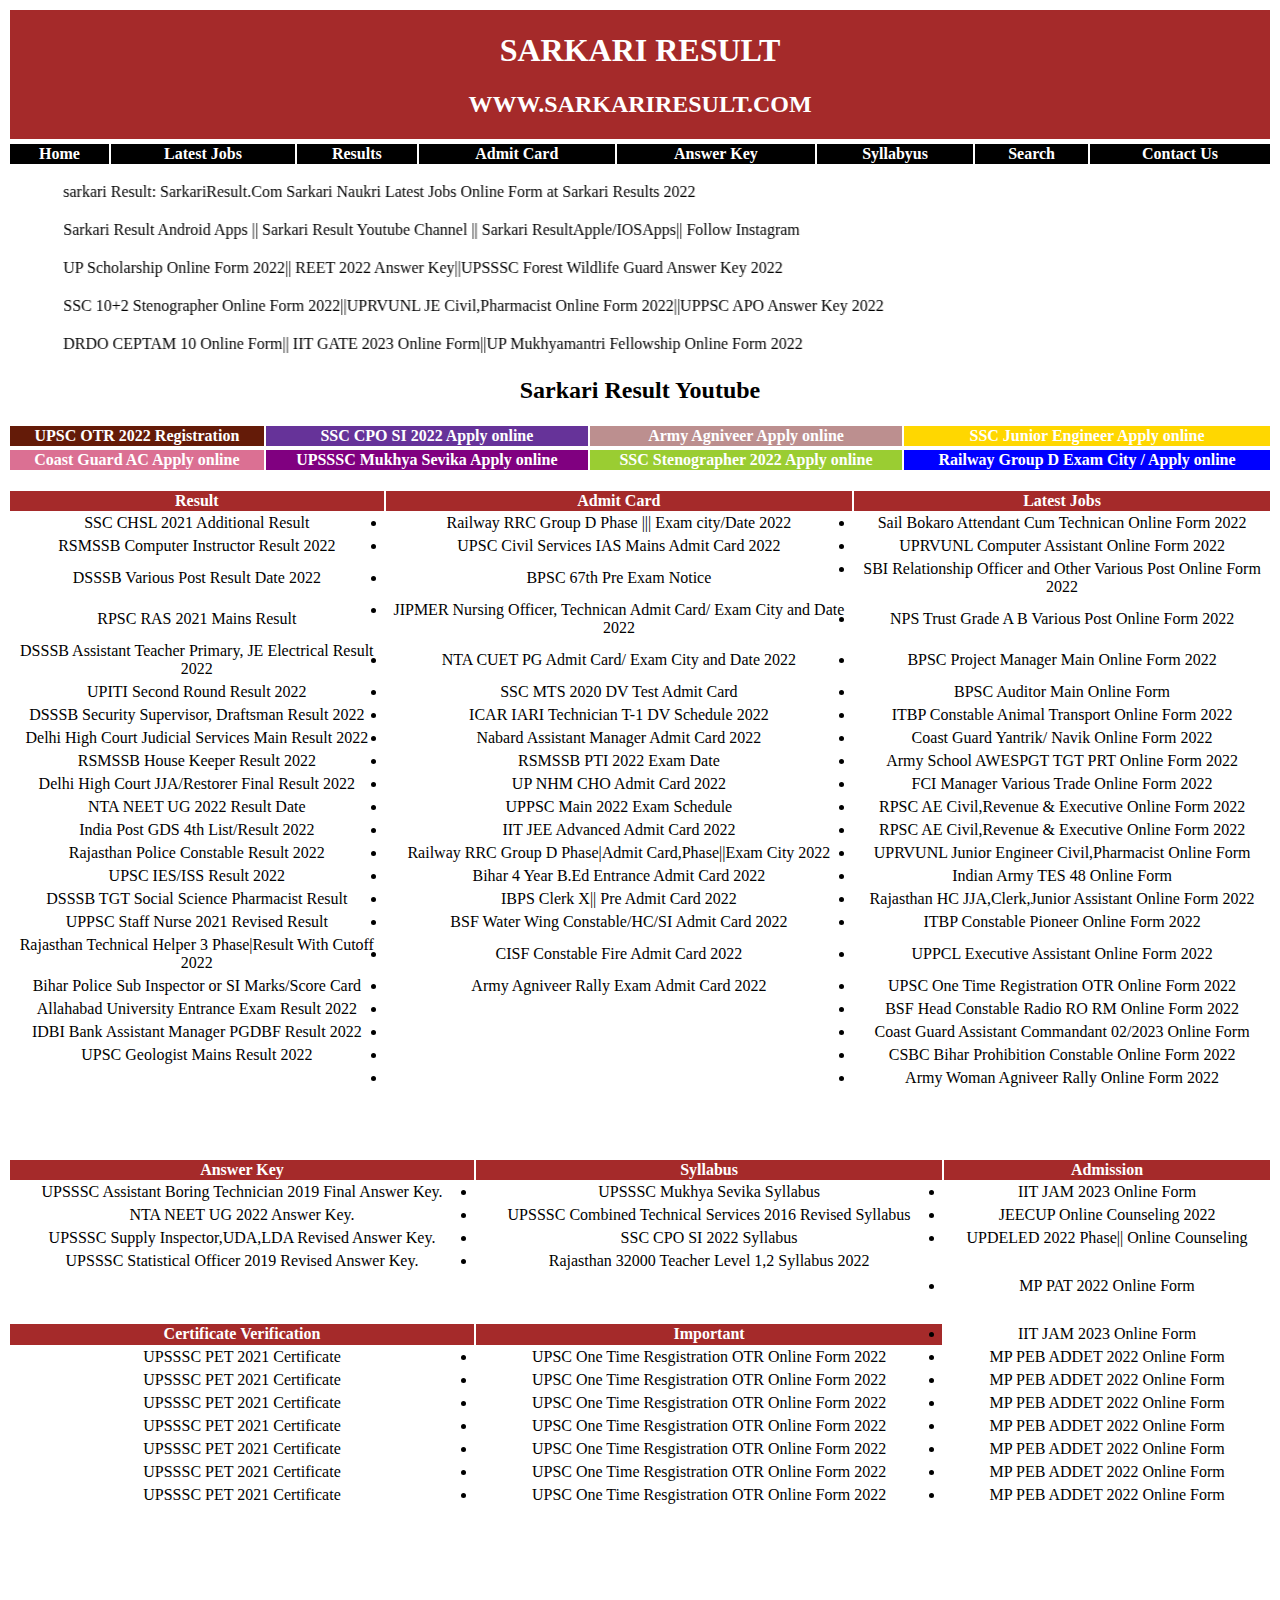
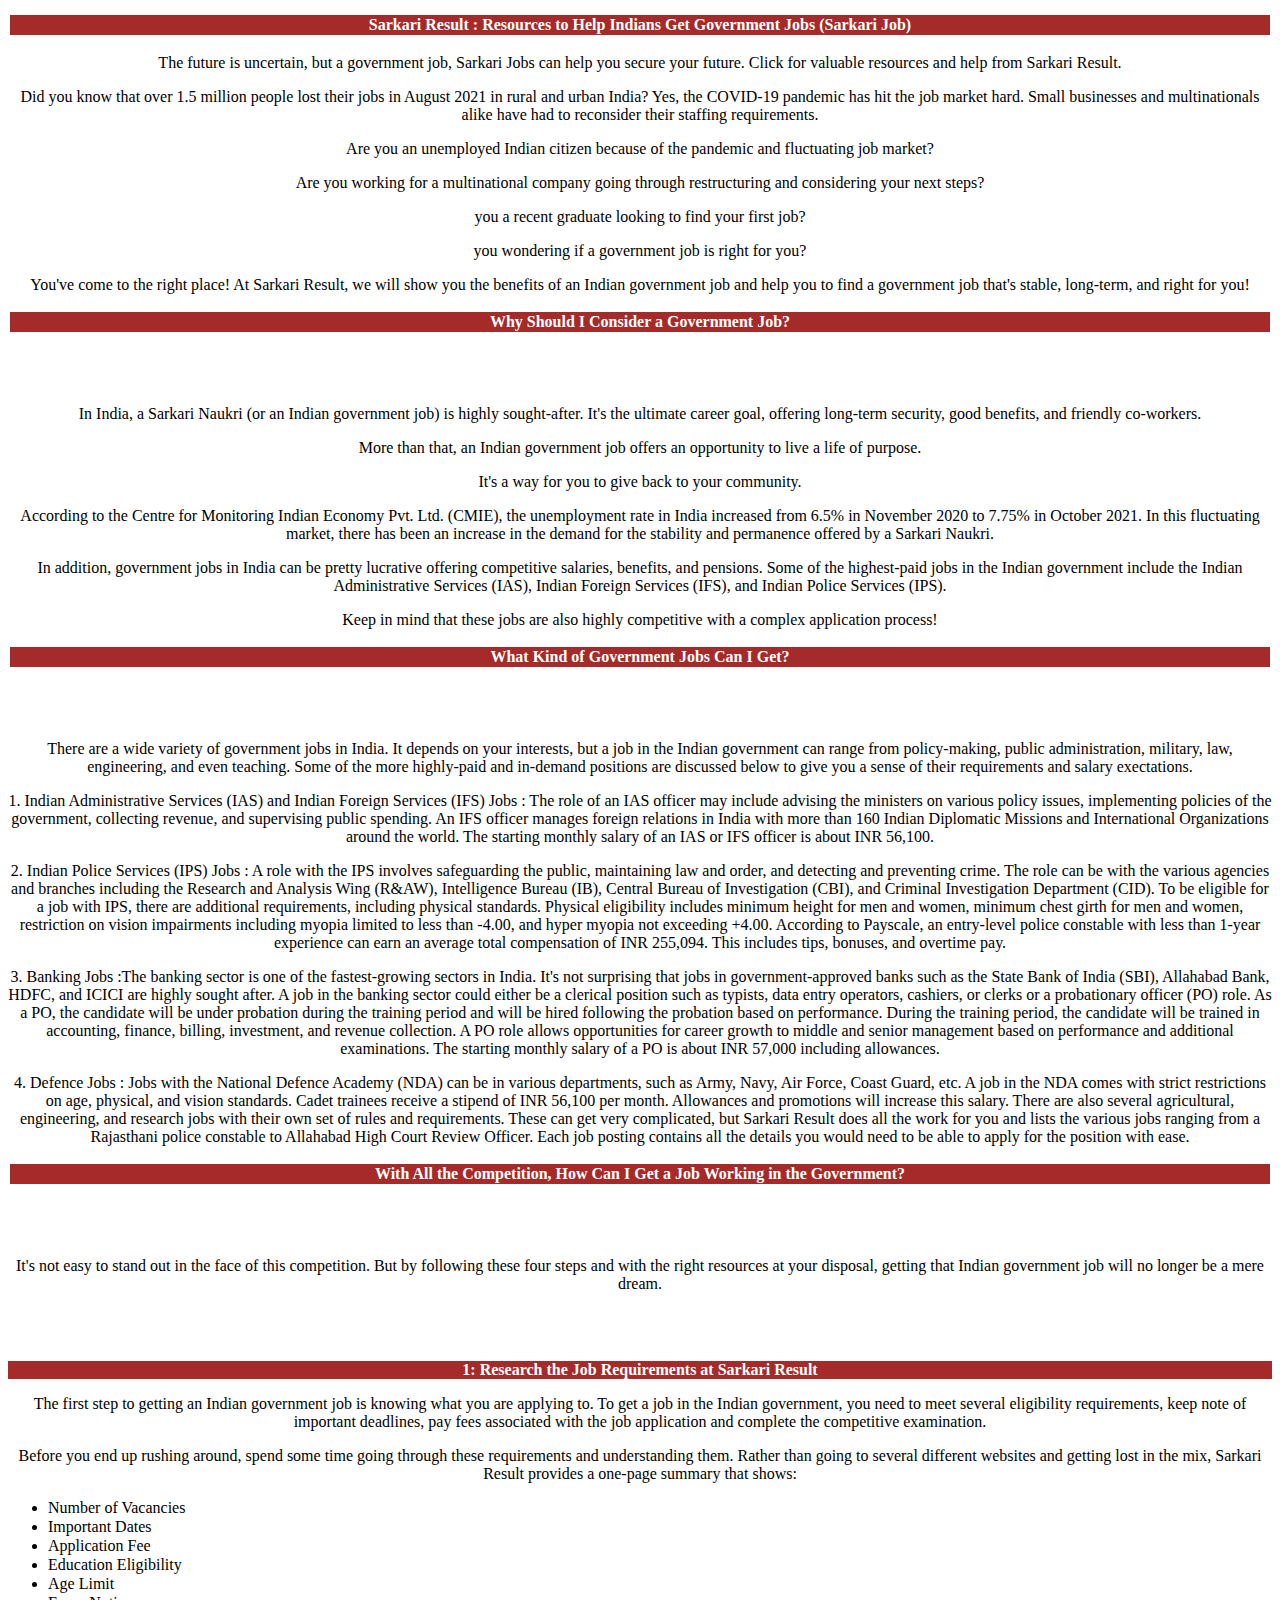
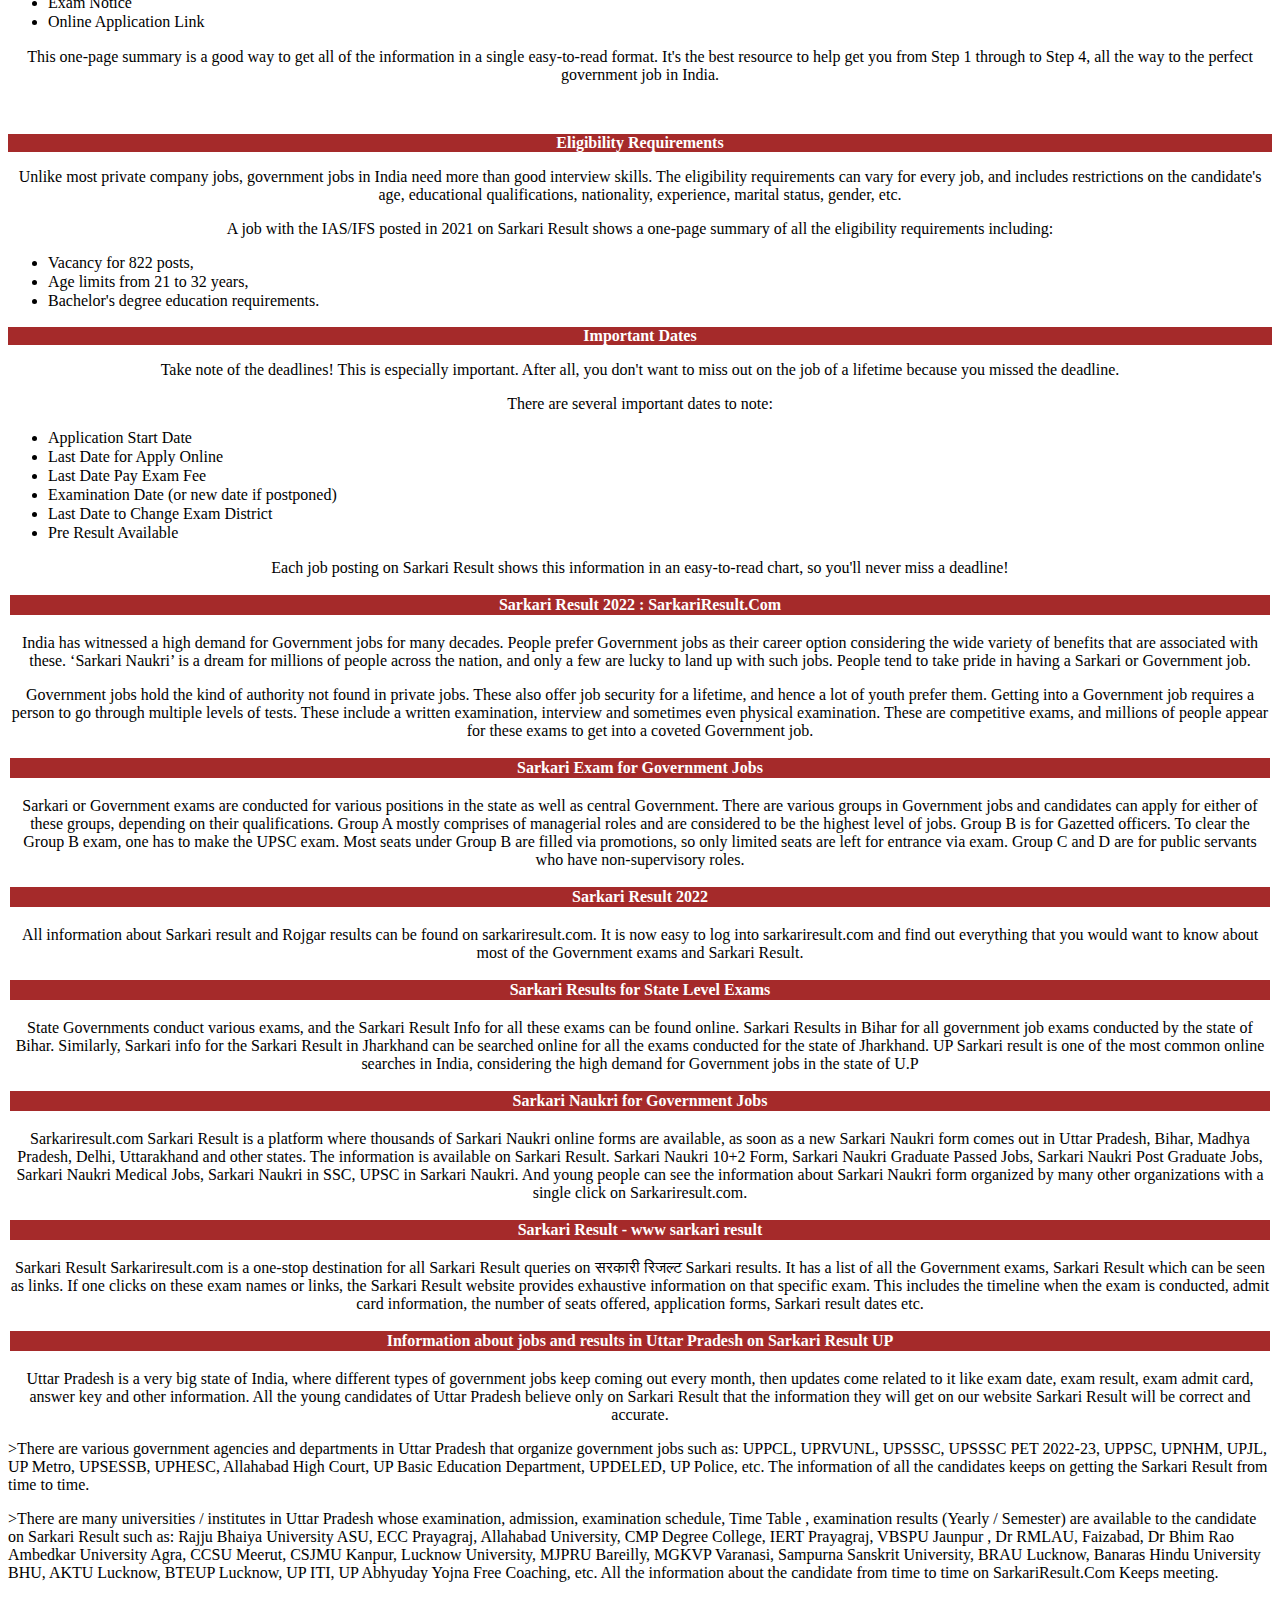
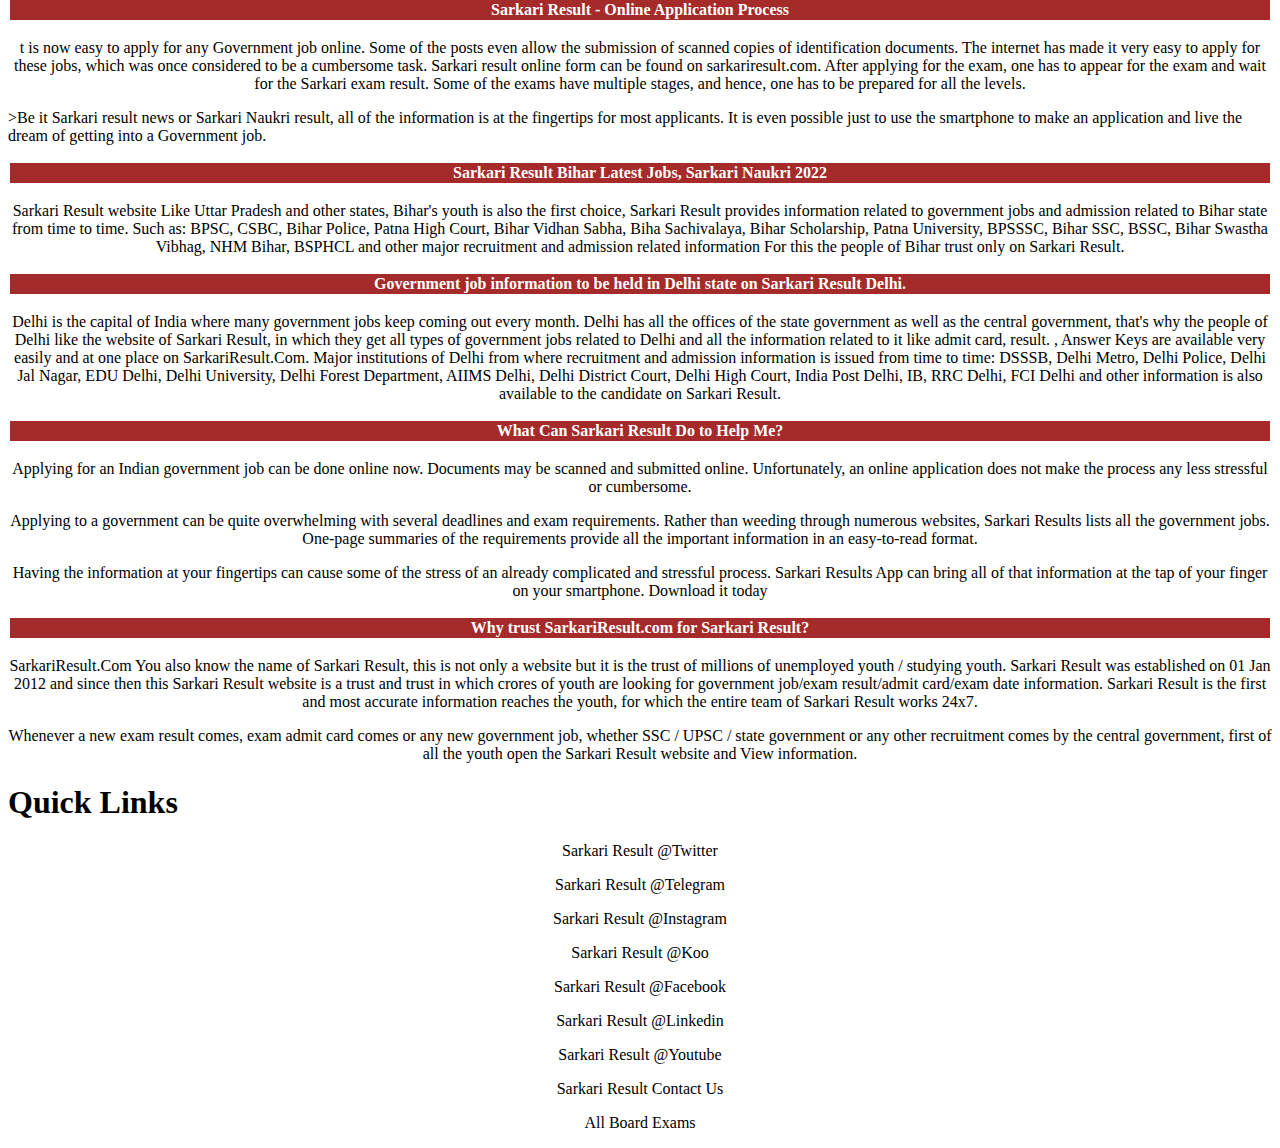
<file: index.html>
<!DOCTYPE html>
<html lang="en">
<head>
    <meta charset="UTF-8">
    <meta http-equiv="X-UA-Compatible" content="IE=edge">
    <meta name="viewport" content="width=device-width, initial-scale=1.0">
    <title>Sarkari Result</title>
    <link rel="stylesheet" href="style.css">
</head>
<body>
    <table>
        <tr>
    <th class="bgc"><h1>SARKARI RESULT</h1><h2>WWW.SARKARIRESULT.COM</h2></th>
        </tr>
    </table>
    <table>
        <tr>
          <th class="AP"><a href="index.html" target="_blank">Home</a></th>
          <th class="AP"><a href="latestjob.html" target="_blank">Latest Jobs</a></th>
          <th class="AP"><a href="results.html" target="_blank">Results</a></th>
          <th class="AP"><a href="admitcard.html" target="_blank">Admit Card</a></th>
          <th class="AP"><a href="answerkey.html" target="_blank">Answer Key</a></th>
          <th class="AP"><a href="syllabyus.html" target="_blank">Syllabyus</a></th>
          <th class="AP"><a href="search.html" target="_blank">Search</a></th>
          <th class="AP"><a href="contact.html" target="_blank">Contact Us</a></th>  
        </tr>
    </table>
    <p><marquee direction="right" Behavior="alternate">sarkari Result: SarkariResult.Com Sarkari Naukri Latest Jobs Online Form at Sarkari Results 2022</marquee></p>
    <p><marquee direction="right" Behavior="alternate">Sarkari Result Android Apps || Sarkari Result Youtube Channel ||  Sarkari ResultApple/IOSApps|| Follow Instagram</marquee></p>
    <p><marquee direction="right" Behavior="alternate">UP Scholarship Online Form 2022|| REET 2022 Answer Key||UPSSSC Forest Wildlife Guard Answer Key 2022</marquee></p>
    <p><marquee direction="right" Behavior="alternate">SSC 10+2 Stenographer Online Form 2022||UPRVUNL JE Civil,Pharmacist Online Form 2022||UPPSC APO Answer Key 2022</marquee></p>
    <p><marquee direction="right" Behavior="alternate">DRDO CEPTAM 10 Online Form|| IIT GATE 2023 Online Form||UP Mukhyamantri Fellowship Online Form 2022</marquee></p>
    <h2>Sarkari Result Youtube</h2>
    <table>
        <tr>
            <th id="A"><a href="upsc.gov.in">UPSC OTR 2022 Registration</a></th>
            <th id="B"><a href="">SSC CPO SI 2022 Apply online</a></th>
            <th id="C"><a href="">Army Agniveer Apply online</a></th>
            <th id="D"><a href="">SSC Junior Engineer Apply online</a></th>
        </tr>
        <tr></tr>
        <tr>
            <th id="E">Coast Guard AC Apply online</th>
            <th id="F">UPSSSC Mukhya Sevika Apply online</th>
            <th id="G">SSC Stenographer 2022 Apply online</th>
            <th id="H">Railway Group D Exam City / Apply online</th>
        </tr>
    </table>
    <table>
        <tr>
            <th class="bgc">Result</th>
            <th class="bgc">Admit Card</th>
            <th class="bgc">Latest Jobs</th>
        </tr>
        <tr><ul>
            <td><li>SSC CHSL 2021 Additional Result</li></td>
            <td><li>Railway RRC Group D Phase ||| Exam city/Date 2022</li></td>
            <td><li>Sail Bokaro Attendant Cum Technican Online Form 2022</li></td>
        </ul></tr>
        <tr><ul>
            <td><li>RSMSSB Computer Instructor Result 2022</li></td>
            <td><li>UPSC Civil Services IAS Mains Admit Card 2022</li></td>
            <td><li>UPRVUNL Computer Assistant Online Form 2022</li></td>
        </ul></tr>
        <tr><ul>
            <td><li>DSSSB Various Post Result Date 2022</li></td>
            <td><li>BPSC 67th Pre Exam Notice</li></td>
            <td><li>SBI Relationship Officer and Other Various Post Online Form 2022</li></td>
        </ul></tr>
        <tr><ul>
            <td><li>RPSC RAS 2021 Mains Result</li></td>
            <td><li>JIPMER Nursing Officer, Technican Admit Card/ Exam City and Date 2022</li></td>
            <td><li>NPS Trust Grade A B Various Post Online Form 2022</li></td>
        </ul></tr>   
        <tr><ul>
            <td><li>DSSSB Assistant Teacher Primary, JE Electrical Result 2022</li></td>
            <td><li>NTA CUET PG Admit Card/ Exam City and Date 2022</li></td>
            <td><li>BPSC Project Manager Main Online Form 2022</li></td>
        </ul></tr>
        <tr><ul>
            <td><li>UPITI Second Round Result 2022</li></td>
            <td><li>SSC MTS 2020 DV Test Admit Card</li></td>
            <td><li>BPSC Auditor Main Online Form</li></td>
        </ul></tr>
        <tr><ul>
            <td><li>DSSSB Security Supervisor, Draftsman Result 2022</li></td>
            <td><li>ICAR IARI Technician T-1 DV Schedule 2022</li></td>
            <td><li>ITBP Constable Animal Transport Online Form 2022</li></td>
        </ul></tr>
        <tr><ul>
            <td><li>Delhi High Court Judicial Services Main Result 2022</li></td>
            <td><li>Nabard Assistant Manager Admit Card 2022</li></td>
            <td><li>Coast Guard Yantrik/ Navik Online Form 2022</li></td>
        </ul></tr>
        <tr><ul>
            <td><li>RSMSSB House Keeper Result 2022</li></td>
            <td><li>RSMSSB PTI 2022 Exam Date</li></td>
            <td><li>Army School AWESPGT TGT PRT Online Form 2022</li></td>
        </ul></tr>
        <tr><ul>
            <td><li>Delhi High Court JJA/Restorer Final Result 2022</li></td>
            <td><li>UP NHM CHO Admit Card 2022</li></td>
            <td><li>FCI Manager Various Trade Online Form 2022</li></td>
       </ul></tr>
       <tr><ul>
            <td><li>NTA NEET UG 2022 Result Date</li></td>
            <td><li>UPPSC Main 2022 Exam Schedule</li></td>
            <td><li>RPSC AE Civil,Revenue & Executive Online Form 2022</li></td>
        </ul></tr>
        <tr><ul>
            <td><li>India Post GDS 4th List/Result 2022</li></td>
            <td><li>IIT JEE Advanced Admit Card 2022</li></td>
            <td><li>RPSC AE Civil,Revenue & Executive Online Form 2022</li></td>
        </ul></tr>
        <tr><ul>
            <td><li>Rajasthan Police Constable Result 2022</li></td>
            <td><li>Railway RRC Group D Phase|Admit Card,Phase||Exam City 2022</li></td>
            <td><li>UPRVUNL Junior Engineer Civil,Pharmacist Online Form</li></td>
        </ul></tr>
        <tr><ul>
            <td><li>UPSC IES/ISS Result 2022</li></td>
            <td><li>Bihar 4 Year B.Ed Entrance Admit Card 2022</li></td>
            <td><li>Indian Army TES 48 Online Form</li></td>
        </ul></tr>
        <tr><ul>
            <td><li>DSSSB TGT Social Science Pharmacist Result</li></td>
            <td><li>IBPS Clerk X|| Pre Admit Card 2022</li></td>
            <td><li>Rajasthan HC JJA,Clerk,Junior Assistant Online Form 2022</li></td>
        </ul></tr>
        <tr><ul>
            <td><li>UPPSC Staff Nurse 2021 Revised Result</li></td>
            <td><li>BSF Water Wing Constable/HC/SI Admit Card 2022</li></td>
            <td><li>ITBP Constable Pioneer Online Form 2022</li></td>
        </ul></tr>
        <tr><ul>
            <td><li>Rajasthan Technical Helper 3 Phase|Result With Cutoff 2022</li></td>
            <td><li>CISF Constable Fire Admit Card 2022</li></td>
            <td><li>UPPCL Executive Assistant Online Form 2022</li></td>
        </ul></tr>
        <tr><ul>
            <td><li>Bihar Police Sub Inspector or SI Marks/Score Card</li></td>
            <td><li>Army Agniveer Rally Exam Admit Card 2022</li></td>
            <td><li>UPSC One Time Registration OTR Online Form 2022</li></td>
        </ul></tr>
        <tr><ul>
            <td><li>Allahabad University Entrance Exam Result 2022</li></td>
            <td><li></li></td>
            <td><li>BSF Head Constable Radio RO RM Online Form 2022</li></td>
        </ul></tr>
        <tr><ul>
            <td><li>IDBI Bank Assistant Manager PGDBF Result 2022</li></td>
            <td><li></li></td>
            <td><li>Coast Guard Assistant Commandant 02/2023 Online Form</li></td>
        </ul></tr>
        <tr><ul>
            <td><li>UPSC Geologist Mains Result 2022</li></td>
            <td><li></li></td>
            <td><li>CSBC Bihar Prohibition Constable Online Form 2022</li></td>
        </ul></tr>
        <tr><ul>
            <td><li><br><p class="TA"><a href="results.html" target="_blank">Many More</a></p></li></td>
            <td><li><br><p class="TA"><a href="admitcard.html" target="_blank">Many More</a></p></li></td>
            <td><li>Army Woman Agniveer Rally Online Form 2022 <br><p class="TA"><a href="latestjob.html" target="_blank">Many More</a></p></li></td>
        </ul></tr>
    </table>
    <table>
        <tr>
            <th class="bgc">Answer Key</th>
            <th class="bgc">Syllabus</th>
            <th class="bgc">Admission</th>
        </tr>
        <tr><ul>
            <td><li>UPSSSC Assistant Boring Technician 2019 Final Answer Key.</li></td>
            <td><li>UPSSSC Mukhya Sevika Syllabus</li></td>
            <td><li>IIT JAM 2023 Online Form </li></td>
        </ul></tr>
        <tr><ul>
            <td><li>NTA NEET UG 2022 Answer Key.</li></td>
            <td><li>UPSSSC Combined Technical Services 2016 Revised Syllabus</li></td>
            <td><li>JEECUP Online Counseling 2022</li></td>
        </ul></tr>
        <tr><ul>
            <td><li>UPSSSC Supply Inspector,UDA,LDA Revised Answer Key.</li></td>
            <td><li>SSC CPO SI 2022 Syllabus</li></td>
            <td><li>UPDELED 2022 Phase|| Online Counseling</li></td>
        </ul></tr>
        <tr><ul>
            <td><li>UPSSSC Statistical Officer 2019 Revised Answer Key.<br><p class="TA"><a href="answerkey.html" target="_blank">Many More</a></p></li></td>
            <td><li>Rajasthan 32000 Teacher Level 1,2 Syllabus 2022<br><p class="TA"><a href="syllabyus.html" target="_blank">Many More</a></p></li></td>
            <td><li>MP PAT 2022 Online Form</li></td>
        </ul></tr>
        <tr><ul>
            <th class="bgc">Certificate Verification</th>
            <th class="bgc">Important</th>
            <td><li>IIT JAM 2023 Online Form</li></td>
        </ul></tr>
        <tr><ul>
            <td><li>UPSSSC PET 2021 Certificate</li></td>
            <td><li>UPSC One Time Resgistration OTR Online Form 2022</li></td>
            <td><li>MP PEB ADDET 2022 Online Form</li></td>
        </ul></tr>
        <tr><ul>
            <td><li>UPSSSC PET 2021 Certificate</li></td>
            <td><li>UPSC One Time Resgistration OTR Online Form 2022</li></td>
            <td><li>MP PEB ADDET 2022 Online Form</li></td>
        </ul></tr>
        <tr><ul>
            <td><li>UPSSSC PET 2021 Certificate</li></td>
            <td><li>UPSC One Time Resgistration OTR Online Form 2022</li></td>
            <td><li>MP PEB ADDET 2022 Online Form</li></td>
        </ul></tr>
        <tr><ul>
            <td><li>UPSSSC PET 2021 Certificate</li></td>
            <td><li>UPSC One Time Resgistration OTR Online Form 2022</li></td>
            <td><li>MP PEB ADDET 2022 Online Form</li></td>
        </ul></tr>
        <tr><ul>
            <td><li>UPSSSC PET 2021 Certificate</li></td>
            <td><li>UPSC One Time Resgistration OTR Online Form 2022</li></td>
            <td><li>MP PEB ADDET 2022 Online Form</li></td>
        </ul></tr>
        <tr><ul>
            <td><li>UPSSSC PET 2021 Certificate</li></td>
            <td><li>UPSC One Time Resgistration OTR Online Form 2022</li></td>
            <td><li>MP PEB ADDET 2022 Online Form</li></td>
        </ul></tr>
        <tr><ul>
            <td><li>UPSSSC PET 2021 Certificate<p class="TA"><a href="certificate.html" target="_blank">Many More</a></p></li></td>
            <td><li>UPSC One Time Resgistration OTR Online Form 2022<p class="TA"><a href="important.html" target="_blank">Many More</a></p></li></td>
            <td><li>MP PEB ADDET 2022 Online Form<br><p class="TA"><a href="admission.html" target="_blank">Many More</a></p></li></td>
        </ul></tr>
    </table><br><br><br>
    <table>
        <tr>
        <th class="bgc">Sarkari Result : Resources to Help Indians Get Government Jobs (Sarkari Job)</th>
        </tr>
    </table>
            <p>The future is uncertain, but a government job, Sarkari Jobs can help you secure your future. Click for valuable resources and help from Sarkari Result.</p>
            <p>Did you know that over 1.5 million people lost their jobs in August 2021 in rural and urban India? Yes, the COVID-19 pandemic has hit the job market hard. Small businesses and multinationals alike have had to reconsider their staffing requirements.</p>
            <p>Are you an unemployed Indian citizen because of the pandemic and fluctuating job market?</p>
            <p>Are you working for a multinational company going through restructuring and considering your next steps?</p>     
            <p>you a recent graduate looking to find your first job?</p>
            <p>you wondering if a government job is right for you?</p>
            <p>You've come to the right place! At Sarkari Result, we will show you the benefits of an Indian government job and help you to find a government job that's stable, long-term, and right for you!</p>
    <table>
        <tr>
            <th class="bgc">Why Should I Consider a Government Job?</th>
        </tr>
    </table>
        <br><br><br>
        <p>In India, a Sarkari Naukri (or an Indian government job) is highly sought-after. It's the ultimate career goal, offering long-term security, good benefits, and friendly co-workers.</p>
        <p>More than that, an Indian government job offers an opportunity to live a life of purpose.</p>
        <p>It's a way for you to give back to your community.</p>
        <p>According to the Centre for Monitoring Indian Economy Pvt. Ltd. (CMIE), the unemployment rate in India increased from 6.5% in November 2020 to 7.75% in October 2021. In this fluctuating market, there has been an increase in the demand for the stability and permanence offered by a Sarkari Naukri.</p>
        <p>In addition, government jobs in India can be pretty lucrative offering competitive salaries, benefits, and pensions. Some of the highest-paid jobs in the Indian government include the Indian Administrative Services (IAS), Indian Foreign Services (IFS), and Indian Police Services (IPS).</p>
        <p>Keep in mind that these jobs are also highly competitive with a complex application process!</p> 
    <table>
        <tr>
           <th class="bgc">What Kind of Government Jobs Can I Get?</th>
        </tr>
    </table>
        <br><br><br>
        <p>There are a wide variety of government jobs in India. It depends on your interests, but a job in the Indian government can range from policy-making, public administration, military, law, engineering, and even teaching. Some of the more highly-paid and in-demand positions are discussed below to give you a sense of their requirements and salary exectations.</p>
        <p>1. Indian Administrative Services (IAS) and Indian Foreign Services (IFS) Jobs : The role of an IAS officer may include advising the ministers on various policy issues, implementing policies of the government, collecting revenue, and supervising public spending. An IFS officer manages foreign relations in India with more than 160 Indian Diplomatic Missions and International Organizations around the world. The starting monthly salary of an IAS or IFS officer is about INR 56,100.</p>
        <p>2. Indian Police Services (IPS) Jobs : A role with the IPS involves safeguarding the public, maintaining law and order, and detecting and preventing crime. The role can be with the various agencies and branches including the Research and Analysis Wing (R&AW), Intelligence Bureau (IB), Central Bureau of Investigation (CBI), and Criminal Investigation Department (CID). To be eligible for a job with IPS, there are additional requirements, including physical standards. Physical eligibility includes minimum height for men and women, minimum chest girth for men and women, restriction on vision impairments including myopia limited to less than -4.00, and hyper myopia not exceeding +4.00. According to Payscale, an entry-level police constable with less than 1-year experience can earn an average total compensation of INR 255,094. This includes tips, bonuses, and overtime pay.</p>
        <p>3. Banking Jobs :The banking sector is one of the fastest-growing sectors in India. It's not surprising that jobs in government-approved banks such as the State Bank of India (SBI), Allahabad Bank, HDFC, and ICICI are highly sought after. A job in the banking sector could either be a clerical position such as typists, data entry operators, cashiers, or clerks or a probationary officer (PO) role. As a PO, the candidate will be under probation during the training period and will be hired following the probation based on performance. During the training period, the candidate will be trained in accounting, finance, billing, investment, and revenue collection. A PO role allows opportunities for career growth to middle and senior management based on performance and additional examinations. The starting monthly salary of a PO is about INR 57,000 including allowances.</p>
        <p>4. Defence Jobs : Jobs with the National Defence Academy (NDA) can be in various departments, such as Army, Navy, Air Force, Coast Guard, etc. A job in the NDA comes with strict restrictions on age, physical, and vision standards. Cadet trainees receive a stipend of INR 56,100 per month. Allowances and promotions will increase this salary. There are also several agricultural, engineering, and research jobs with their own set of rules and requirements. These can get very complicated, but Sarkari Result does all the work for you and lists the various jobs ranging from a Rajasthani police constable to Allahabad High Court Review Officer. Each job posting contains all the details you would need to be able to apply for the position with ease.</p>
    <table>
        <tr>
           <th class="bgc">With All the Competition, How Can I Get a Job Working in the Government?</th>
        </tr>
    </table>
        <br><br><br>
        <p>It's not easy to stand out in the face of this competition. But by following these four steps and with the right resources at your disposal, getting that Indian government job will no longer be a mere dream.</p>
        <br><br>
        <p class="bgc"><b> 1: Research the Job Requirements at Sarkari Result</b></p>
        <p>The first step to getting an Indian government job is knowing what you are applying to. To get a job in the Indian government, you need to meet several eligibility requirements, keep note of important deadlines, pay fees associated with the job application and complete the competitive examination.</p>
        <p>Before you end up rushing around, spend some time going through these requirements and understanding them. Rather than going to several different websites and getting lost in the mix, Sarkari Result provides a one-page summary that shows:</p>
    <ul>        
           <li>Number of Vacancies</li>
           <li>Important Dates</li>
           <li>Application Fee</li>
            <li>Education Eligibility</li>
            <li>Age Limit</li>
            <li>Exam Notice</li>
            <li>Online Application Link</li>
    </ul>
            <p>This one-page summary is a good way to get all of the information in a single easy-to-read format. It's the best resource to help get you from Step 1 through to Step 4, all the way to the perfect government job in India.</p>
        <br>  
           <p class="bgc"><b>Eligibility Requirements</b></p>
            <p>Unlike most private company jobs, government jobs in India need more than good interview skills. The eligibility requirements can vary for every job, and includes restrictions on the candidate's age, educational qualifications, nationality, experience, marital status, gender, etc.</p>
            <p>A job with the IAS/IFS posted in 2021 on Sarkari Result shows a one-page summary of all the eligibility requirements including:</p>
    <ul>       
            <li>Vacancy for 822 posts,</li>
            <li>Age limits from 21 to 32 years,</li>
            <li>Bachelor's degree education requirements.</li>
    </ul>
            <p class="bgc"><b>Important Dates</b></p>
            <p>Take note of the deadlines! This is especially important. After all, you don't want to miss out on the job of a lifetime because you missed the deadline.</p>
            <p>There are several important dates to note:</p>
    <ul>        
            <li>Application Start Date</li>
            <li>Last Date for Apply Online</li>           
            <li>Last Date Pay Exam Fee</li>
            <li>Examination Date (or new date if postponed)</li>
            <li>Last Date to Change Exam District</li>
            <li>Pre Result Available</li>
    </ul>
            <p>Each job posting on Sarkari Result shows this information in an easy-to-read chart, so you'll never miss a deadline!</p>
    <table>
        <tr>
            <th class="bgc">Sarkari Result 2022 : SarkariResult.Com</th>
        </tr>
    </table>
           <p>India has witnessed a high demand for Government jobs for many decades. People prefer Government jobs as their career option considering the wide variety of benefits that are associated with these. ‘Sarkari Naukri’ is a dream for millions of people across the nation, and only a few are lucky to land up with such jobs. People tend to take pride in having a Sarkari or Government job.</p>
           <p>Government jobs hold the kind of authority not found in private jobs. These also offer job security for a lifetime, and hence a lot of youth prefer them. Getting into a Government job requires a person to go through multiple levels of tests. These include a written examination, interview and sometimes even physical examination. These are competitive exams, and millions of people appear for these exams to get into a coveted Government job.</p>
    <table>
        <tr>
            <th  class="bgc">Sarkari Exam for Government Jobs</th>
        </tr>
    </table>   
           <p>Sarkari or Government exams are conducted for various positions in the state as well as central Government. There are various groups in Government jobs and candidates can apply for either of these groups, depending on their qualifications. Group A mostly comprises of managerial roles and are considered to be the highest level of jobs. Group B is for Gazetted officers. To clear the Group B exam, one has to make the UPSC exam. Most seats under Group B are filled via promotions, so only limited seats are left for entrance via exam. Group C and D are for public servants who have non-supervisory roles.</p>
    <table>
        <tr>
            <th class="bgc">Sarkari Result 2022</th>
        </tr>
    </table>
            <p>All information about Sarkari result and Rojgar results can be found on sarkariresult.com. It is now easy to log into sarkariresult.com and find out everything that you would want to know about most of the Government exams and Sarkari Result.</p>
    <table>
        <tr>
            <th class="bgc">Sarkari Results for State Level Exams</th>
        </tr>
    </table>
            <p>State Governments conduct various exams, and the Sarkari Result Info for all these exams can be found online. Sarkari Results in Bihar for all government job exams conducted by the state of Bihar. Similarly, Sarkari info for the Sarkari Result in Jharkhand can be searched online for all the exams conducted for the state of Jharkhand. UP Sarkari result is one of the most common online searches in India, considering the high demand for Government jobs in the state of U.P</p>
    <table>
        <tr>
            <th class="bgc">Sarkari Naukri for Government Jobs</th>
        </tr>
    </table>
           <p>Sarkariresult.com Sarkari Result is a platform where thousands of Sarkari Naukri online forms are available, as soon as a new Sarkari Naukri form comes out in Uttar Pradesh, Bihar, Madhya Pradesh, Delhi, Uttarakhand and other states. The information is available on Sarkari Result. Sarkari Naukri 10+2 Form, Sarkari Naukri Graduate Passed Jobs, Sarkari Naukri Post Graduate Jobs, Sarkari Naukri Medical Jobs, Sarkari Naukri in SSC, UPSC in Sarkari Naukri. And young people can see the information about Sarkari Naukri form organized by many other organizations with a single click on Sarkariresult.com.</p>
    <table>
        <tr>
            <th class="bgc">Sarkari Result - www sarkari result</th>
        </tr>
    </table>
           <p>Sarkari Result Sarkariresult.com is a one-stop destination for all Sarkari Result queries on सरकारी रिजल्ट Sarkari results. It has a list of all the Government exams, Sarkari Result which can be seen as links. If one clicks on these exam names or links, the Sarkari Result website provides exhaustive information on that specific exam. This includes the timeline when the exam is conducted, admit card information, the number of seats offered, application forms, Sarkari result dates etc.</p>
    <table>
        <tr>
            <th class="bgc">Information about jobs and results in Uttar Pradesh on Sarkari Result UP</th>
        </tr>
    </table>
        <p>Uttar Pradesh is a very big state of India, where different types of government jobs keep coming out every month, then updates come related to it like exam date, exam result, exam admit card, answer key and other information. All the young candidates of Uttar Pradesh believe only on Sarkari Result that the information they will get on our website Sarkari Result will be correct and accurate.</p>
            >There are various government agencies and departments in Uttar Pradesh that organize government jobs such as: UPPCL, UPRVUNL, UPSSSC, UPSSSC PET 2022-23, UPPSC, UPNHM, UPJL, UP Metro, UPSESSB, UPHESC, Allahabad High Court, UP Basic Education Department, UPDELED, UP Police, etc. The information of all the candidates keeps on getting the Sarkari Result from time to time.</p>
            >There are many universities / institutes in Uttar Pradesh whose examination, admission, examination schedule, Time Table , examination results (Yearly / Semester) are available to the candidate on Sarkari Result such as: Rajju Bhaiya University ASU, ECC Prayagraj, Allahabad University, CMP Degree College, IERT Prayagraj, VBSPU Jaunpur , Dr RMLAU, Faizabad, Dr Bhim Rao Ambedkar University Agra, CCSU Meerut, CSJMU Kanpur, Lucknow University, MJPRU Bareilly, MGKVP Varanasi, Sampurna Sanskrit University, BRAU Lucknow, Banaras Hindu University BHU, AKTU Lucknow, BTEUP Lucknow, UP ITI, UP Abhyuday Yojna Free Coaching, etc. All the information about the candidate from time to time on SarkariResult.Com Keeps meeting.</p>
    <table>
        <tr>
            <th class="bgc">Sarkari Result - Online Application Process</th>
        </tr>
    </table>
        <p>t is now easy to apply for any Government job online. Some of the posts even allow the submission of scanned copies of identification documents. The internet has made it very easy to apply for these jobs, which was once considered to be a cumbersome task. Sarkari result online form can be found on sarkariresult.com. After applying for the exam, one has to appear for the exam and wait for the Sarkari exam result. Some of the exams have multiple stages, and hence, one has to be prepared for all the levels.</p>
            >Be it Sarkari result news or Sarkari Naukri result, all of the information is at the fingertips for most applicants. It is even possible just to use the smartphone to make an application and live the dream of getting into a Government job.</p>
    <table>
         <tr>
            <th class="bgc">Sarkari Result Bihar Latest Jobs, Sarkari Naukri 2022</th>
        </tr>
    </table>
            <p>Sarkari Result website Like Uttar Pradesh and other states, Bihar's youth is also the first choice, Sarkari Result provides information related to government jobs and admission related to Bihar state from time to time. Such as: BPSC, CSBC, Bihar Police, Patna High Court, Bihar Vidhan Sabha, Biha Sachivalaya, Bihar Scholarship, Patna University, BPSSSC, Bihar SSC, BSSC, Bihar Swastha Vibhag, NHM Bihar, BSPHCL and other major recruitment and admission related information For this the people of Bihar trust only on Sarkari Result.</p>
    <table>
        <tr>
           <th class="bgc">Government job information to be held in Delhi state on Sarkari Result Delhi.</th>
        </tr>
    </table>
             <p>Delhi is the capital of India where many government jobs keep coming out every month. Delhi has all the offices of the state government as well as the central government, that's why the people of Delhi like the website of Sarkari Result, in which they get all types of government jobs related to Delhi and all the information related to it like admit card, result. , Answer Keys are available very easily and at one place on SarkariResult.Com. Major institutions of Delhi from where recruitment and admission information is issued from time to time: DSSSB, Delhi Metro, Delhi Police, Delhi Jal Nagar, EDU Delhi, Delhi University, Delhi Forest Department, AIIMS Delhi, Delhi District Court, Delhi High Court, India Post Delhi, IB, RRC Delhi, FCI Delhi and other information is also available to the candidate on Sarkari Result.</p>
    <table>
        <tr>
          <th class="bgc">What Can Sarkari Result Do to Help Me?</th>
        </tr>
    </table>   
            <p>Applying for an Indian government job can be done online now. Documents may be scanned and submitted online. Unfortunately, an online application does not make the process any less stressful or cumbersome.</p>
            <p>Applying to a government can be quite overwhelming with several deadlines and exam requirements. Rather than weeding through numerous websites, Sarkari Results lists all the government jobs. One-page summaries of the requirements provide all the important information in an easy-to-read format.</p>
            <p>Having the information at your fingertips can cause some of the stress of an already complicated and stressful process. Sarkari Results App can bring all of that information at the tap of your finger on your smartphone. Download it today</p>
    <table>
        <tr>
          <th class="bgc">Why trust SarkariResult.com for Sarkari Result?</th>
        </tr>
    </table> 
            <p>SarkariResult.Com You also know the name of Sarkari Result, this is not only a website but it is the trust of millions of unemployed youth / studying youth. Sarkari Result was established on 01 Jan 2012 and since then this Sarkari Result website is a trust and trust in which crores of youth are looking for government job/exam result/admit card/exam date information. Sarkari Result is the first and most accurate information reaches the youth, for which the entire team of Sarkari Result works 24x7.</p>
            <p>Whenever a new exam result comes, exam admit card comes or any new government job, whether SSC / UPSC / state government or any other recruitment comes by the central government, first of all the youth open the Sarkari Result website and View information.</p>
        <h1>Quick Links</h1>
          <p>Sarkari Result @Twitter</p>
          <p>Sarkari Result @Telegram</p>
          <p>Sarkari Result @Instagram</p>
          <p>Sarkari Result @Koo</p>
          <p>Sarkari Result @Facebook</p>
          <p>Sarkari Result @Linkedin</p>
          <p>Sarkari Result @Youtube</p>
          <p>Sarkari Result Contact Us</p>
          <p>All Board Exams</p>


</body>
</html>
</file>
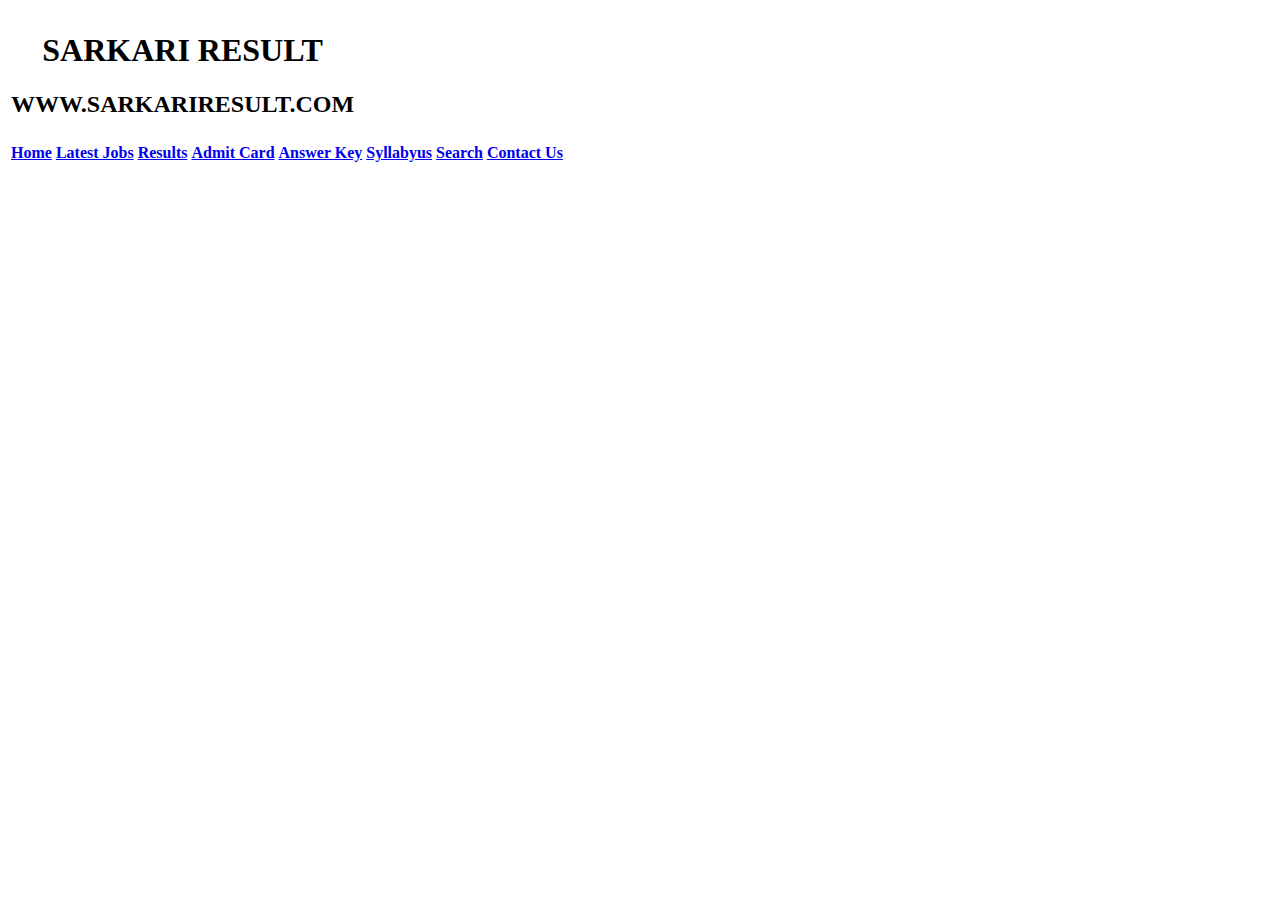
<file: admission.html>
<!DOCTYPE html>
<html lang="en">
<head>
    <meta charset="UTF-8">
    <meta http-equiv="X-UA-Compatible" content="IE=edge">
    <meta name="viewport" content="width=device-width, initial-scale=1.0">
    <title>Admission</title>
</head>
<body>
    <table>
        <tr>
    <th class="bgc"><h1>SARKARI RESULT</h1><h2>WWW.SARKARIRESULT.COM</h2></th>
        </tr>
    </table>
    <table>
        <tr>
          <th class="AP"><a href="index.html" target="_blank">Home</a></th>
          <th class="AP"><a href="latestjob.html" target="_blank">Latest Jobs</a></th>
          <th class="AP"><a href="results.html" target="_blank">Results</a></th>
          <th class="AP"><a href="admitcard.html" target="_blank">Admit Card</a></th>
          <th class="AP"><a href="answerkey.html" target="_blank">Answer Key</a></th>
          <th class="AP"><a href="syllabyus.html" target="_blank">Syllabyus</a></th>
          <th class="AP"><a href="search.html" target="_blank">Search</a></th>
          <th class="AP"><a href="contact.html" target="_blank">Contact Us</a></th>  
        </tr>
    </table>
</body>
</html>
</file>
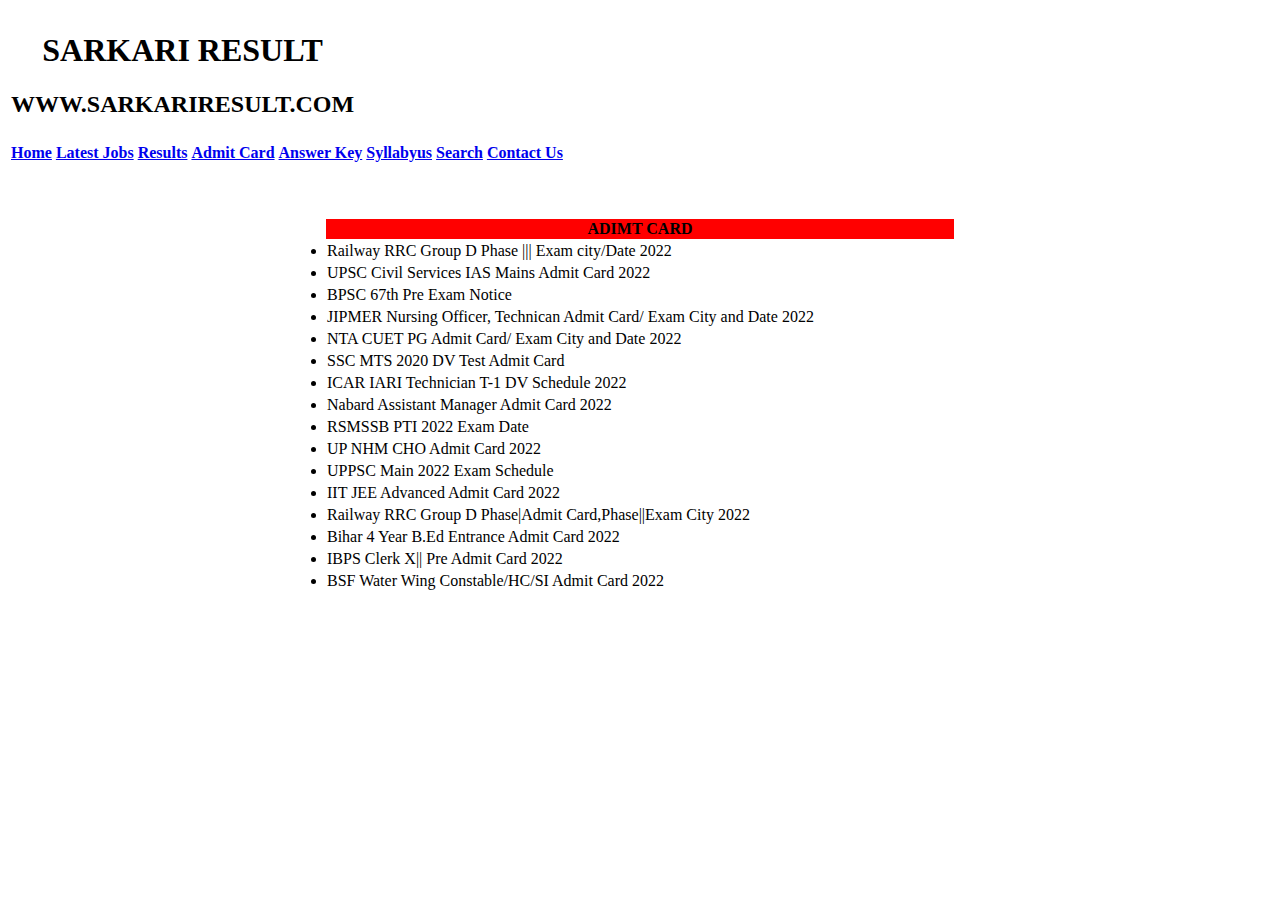
<file: admitcard.html>
<!DOCTYPE html>
<html lang="en">
<head>
    <meta charset="UTF-8">
    <meta http-equiv="X-UA-Compatible" content="IE=edge">
    <meta name="viewport" content="width=device-width, initial-scale=1.0">
    <title>Admit Card</title>
</head>
<body>
   <table>
        <tr>
    <th class="bgc"><h1>SARKARI RESULT</h1><h2>WWW.SARKARIRESULT.COM</h2></th>
        </tr>
    </table>
    <table>
        <tr>
          <th class="AP"><a href="index.html" target="_blank">Home</a></th>
          <th class="AP"><a href="latestjob.html" target="_blank">Latest Jobs</a></th>
          <th class="AP"><a href="results.html" target="_blank">Results</a></th>
          <th class="AP"><a href="admitcard.html" target="_blank">Admit Card</a></th>
          <th class="AP"><a href="answerkey.html" target="_blank">Answer Key</a></th>
          <th class="AP"><a href="syllabyus.html" target="_blank">Syllabyus</a></th>
          <th class="AP"><a href="search.html" target="_blank">Search</a></th>
          <th class="AP"><a href="contact.html" target="_blank">Contact Us</a></th>  
        </tr>
    </table><br><br>
    <table width="50%" hight="100%" align="center">
        <tr>
            <th bgcolor="red">ADIMT CARD</th>
        </tr>
        <tr><ul>
            <td><li>Railway RRC Group D Phase ||| Exam city/Date 2022</li></td>
        </ul></tr>
        <tr><ul>
            <td><li>UPSC Civil Services IAS Mains Admit Card 2022</li></td>
        </ul></tr>
        <tr><ul>
            <td><li>BPSC 67th Pre Exam Notice</li></td>
        </ul></tr>
        <tr><ul>
            <td><li>JIPMER Nursing Officer, Technican Admit Card/ Exam City and Date 2022</li></td>
        </ul></tr>
        <tr><ul>
            <td><li>NTA CUET PG Admit Card/ Exam City and Date 2022</li></td>
        </ul></tr>
        <tr><ul>
            <td><li>SSC MTS 2020 DV Test Admit Card</li></td>
        </ul></tr>
        <tr><ul>
            <td><li>ICAR IARI Technician T-1 DV Schedule 2022</li></td>
        </ul></tr>
        <tr><ul>
            <td><li>Nabard Assistant Manager Admit Card 2022</li></td>
        </ul></tr>
        <tr><ul>
            <td><li>RSMSSB PTI 2022 Exam Date</li></td>
        </ul></tr>
        <tr><ul>
            <td><li>UP NHM CHO Admit Card 2022</li></td>
        </ul></tr>
        <tr><ul>
            <td><li>UPPSC Main 2022 Exam Schedule</li></td>
        </ul></tr>
        <tr><ul>
            <td><li>IIT JEE Advanced Admit Card 2022</li></td>
        </ul></tr>
        <tr><ul>
            <td><li>Railway RRC Group D Phase|Admit Card,Phase||Exam City 2022</li></td>
        </ul></tr>
        <tr><ul>
            <td><li>Bihar 4 Year B.Ed Entrance Admit Card 2022</li></td>
        </ul></tr>
        <tr><ul>
            <td><li>IBPS Clerk X|| Pre Admit Card 2022</li></td>
        </ul></tr>
        <tr><ul>
            <td><li>BSF Water Wing Constable/HC/SI Admit Card 2022</li></td>
        </ul></tr>
        
</body>
</html>
</file>
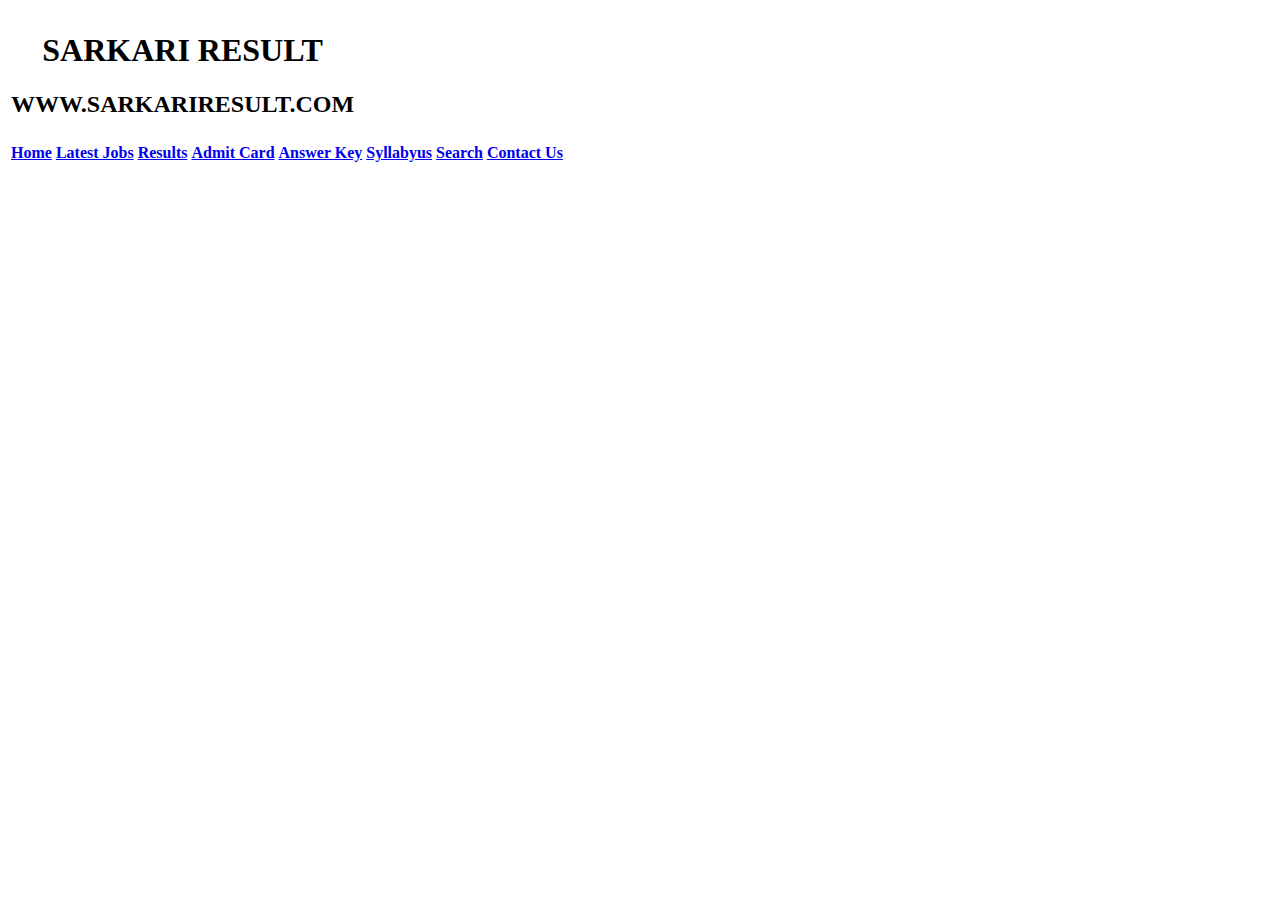
<file: answerkey.html>
<!DOCTYPE html>
<html lang="en">
<head>
    <meta charset="UTF-8">
    <meta http-equiv="X-UA-Compatible" content="IE=edge">
    <meta name="viewport" content="width=device-width, initial-scale=1.0">
    <title>Answer Key</title>
</head>
<body>
    <table>
        <tr>
    <th class="bgc"><h1>SARKARI RESULT</h1><h2>WWW.SARKARIRESULT.COM</h2></th>
        </tr>
    </table>
    <table>
        <tr>
          <th class="AP"><a href="index.html" target="_blank">Home</a></th>
          <th class="AP"><a href="latestjob.html" target="_blank">Latest Jobs</a></th>
          <th class="AP"><a href="results.html" target="_blank">Results</a></th>
          <th class="AP"><a href="admitcard.html" target="_blank">Admit Card</a></th>
          <th class="AP"><a href="answerkey.html" target="_blank">Answer Key</a></th>
          <th class="AP"><a href="syllabyus.html" target="_blank">Syllabyus</a></th>
          <th class="AP"><a href="search.html" target="_blank">Search</a></th>
          <th class="AP"><a href="contact.html" target="_blank">Contact Us</a></th>  
        </tr>
    </table>
</body>
</html>
</file>
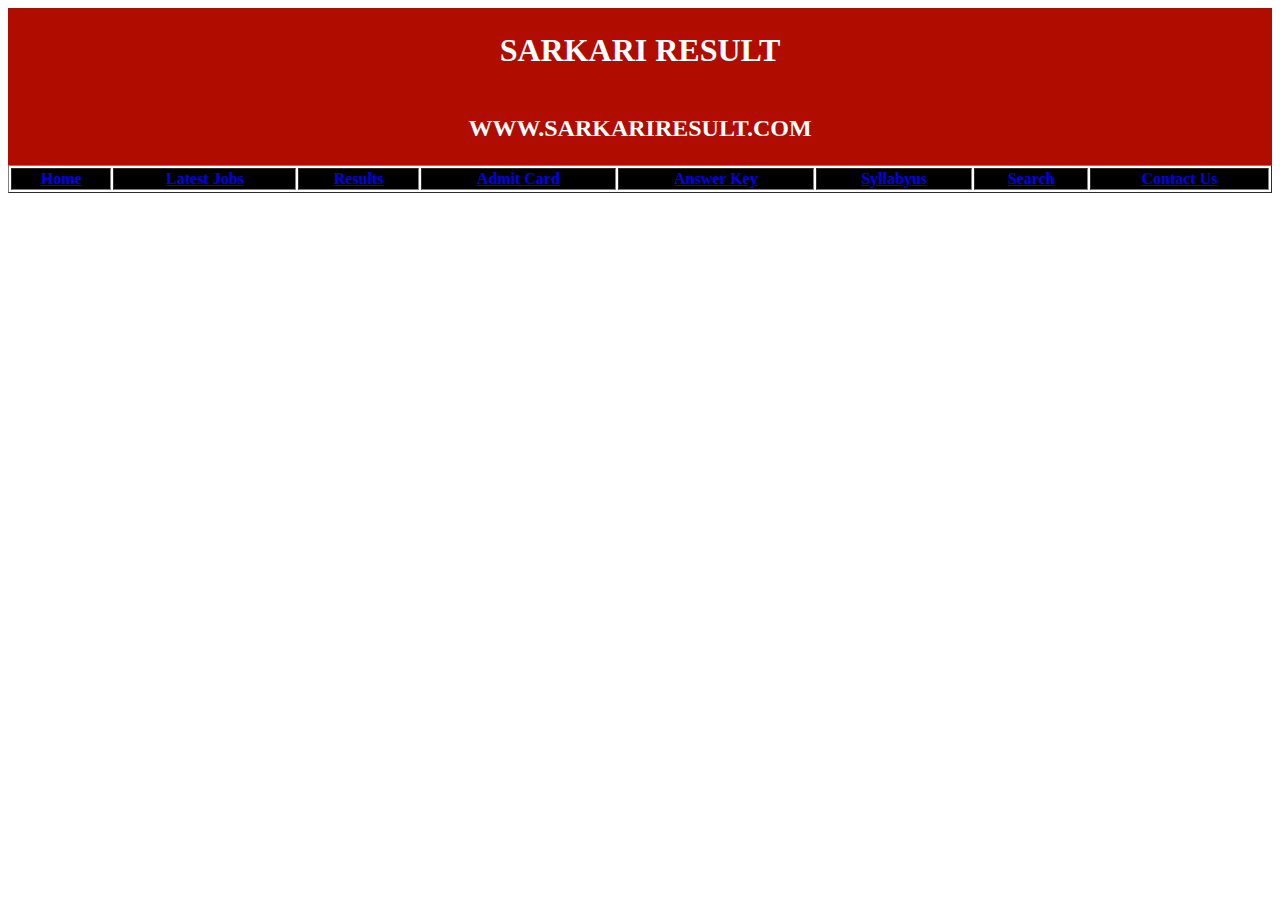
<file: certificate.html>
<!DOCTYPE html>
<html lang="en">
<head>
    <meta charset="UTF-8">
    <meta http-equiv="X-UA-Compatible" content="IE=edge">
    <meta name="viewport" content="width=device-width, initial-scale=1.0">
    <title>Certificate</title>
</head>
<body>
    <table width="100%" hight="90%" bgcolor="block">
        <tr>
    <th><font color="white"><h1>SARKARI RESULT</h1></font></th>
        </tr>
        <tr>
    <th><font color="white"><h2>WWW.SARKARIRESULT.COM</h2></font></th>
        </tr>
    </table>
    <table width="100%" hight="100%" border="1">
        <tr>
          <th bgcolor="black"><font color="white"><a href="index.html" target="_blank">Home</a></font></th>
          <th bgcolor="black"><font color="white"><a href="latestjob.html" target="_blank">Latest Jobs</a></font></th>
          <th bgcolor="black"><font color="white"><a href="results.html" target="_blank">Results</a></font></th>
          <th bgcolor="black"><font color="white"><a href="admitcard.html" target="_blank">Admit Card</a></font></th>
          <th bgcolor="black"><font color="white"><a href="answerkey.html" target="_blank">Answer Key</a></font></th>
          <th bgcolor="black"><font color="white"><a href="syllabyus.html" target="_blank">Syllabyus</a></font></th>
          <th bgcolor="black"><font color="white"><a href="search.html" target="_blank">Search</a></font></th>
          <th bgcolor="black"><font color="white"><a href="contact.html" target="_blank">Contact Us</a></font></th>  
        </tr>
        </table>
</body>
</html>
</file>
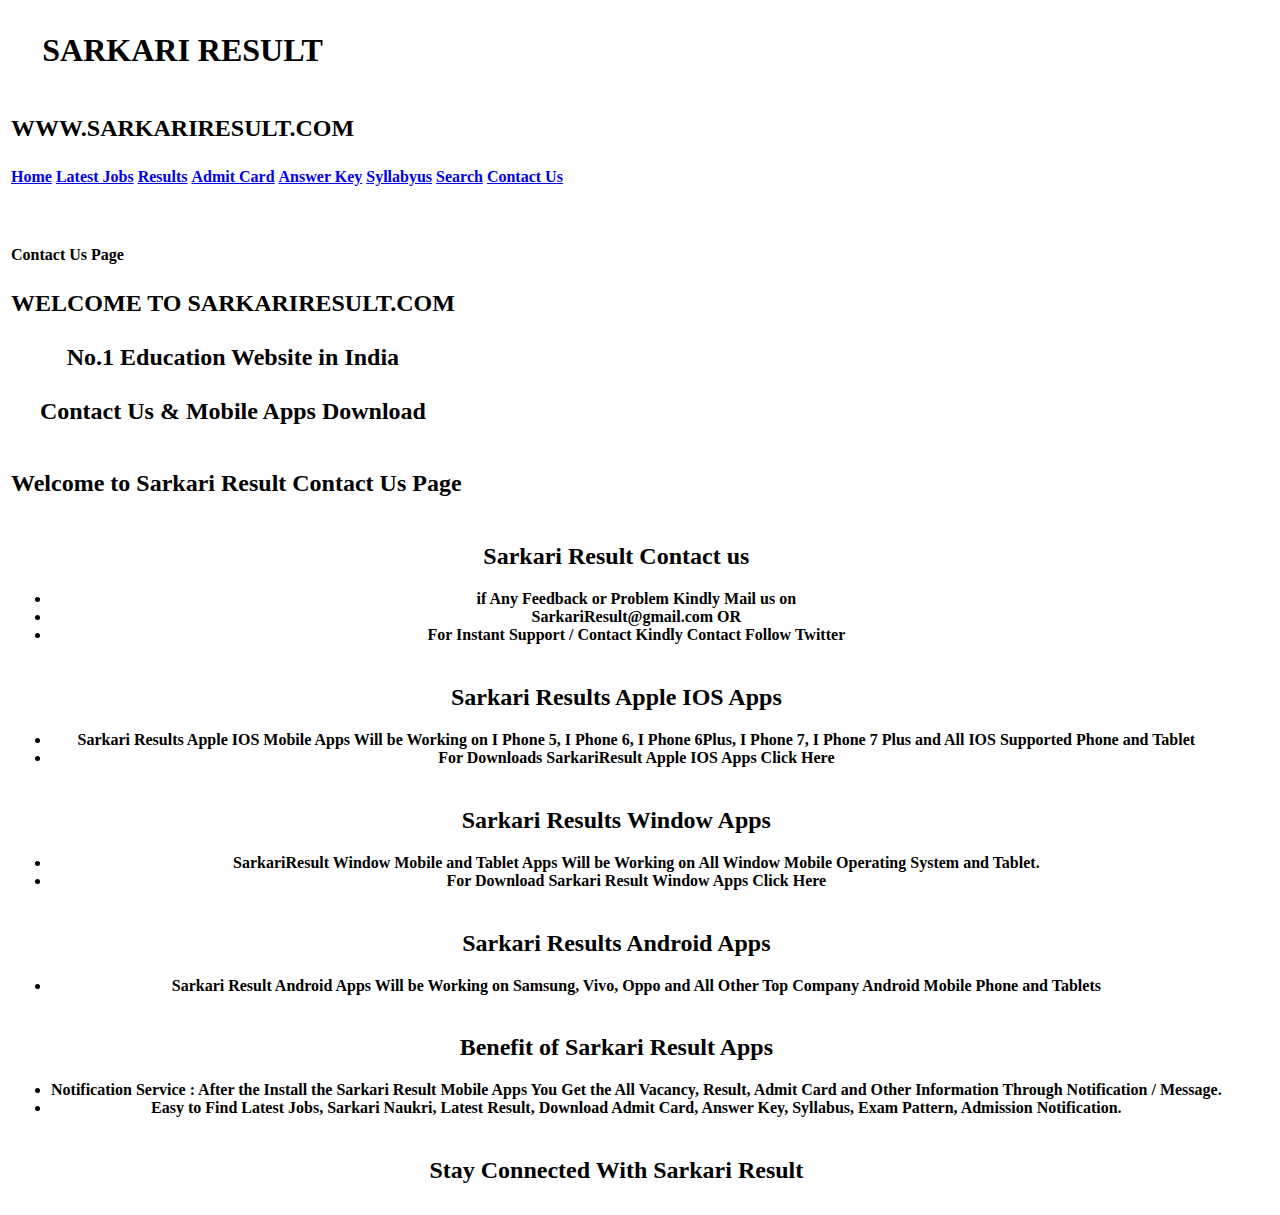
<file: contact.html>
<!DOCTYPE html>
<html lang="en">
<head>
    <meta charset="UTF-8">
    <meta http-equiv="X-UA-Compatible" content="IE=edge">
    <meta name="viewport" content="width=device-width, initial-scale=1.0">
    <title>Contact</title>
</head>
<body>
    <table>
        <tr>
    <th><h1>SARKARI RESULT</h1></th>
        </tr>
        <tr>
    <th><h2>WWW.SARKARIRESULT.COM</h2></th>
        </tr>
    </table>
    <table>
        <tr>
          <th><a href="index.html" target="_blank">Home</a></th>
          <th><a href="latestjob.html" target="_blank">Latest Jobs</a></th>
          <th><a href="results.html" target="_blank">Results</a></th>
          <th><a href="admitcard.html" target="_blank">Admit Card</a></th>
          <th><a href="answerkey.html" target="_blank">Answer Key</a></th>
          <th><a href="syllabyus.html" target="_blank">Syllabyus</a></th>
          <th><a href="search.html" target="_blank">Search</a></th>
          <th><a href="contact.html" target="_blank">Contact Us</a></th>  
        </tr>
    </table><br><br><br>    
    <table>
    <tr>
            <th>Contact Us Page</th>
        </tr>
        <table>
        <tr>
            <th><h2> WELCOME TO SARKARIRESULT.COM<br><br>No.1 Education Website in India<br><br>Contact Us & Mobile Apps Download</h2></th>
        </tr>
        </table>
        <table>
            <tr>
            <th><h2>Welcome to Sarkari Result Contact Us Page</h2></th>
            </tr>
        </table>
        <table>
            <tr>
            <th><h2>Sarkari Result Contact us</h2>
            <ul><li><b>if Any Feedback or Problem Kindly Mail us on</b></li>
            <li>SarkariResult@gmail.com OR</li>
            <li>For Instant Support / Contact Kindly Contact Follow Twitter</li>
            </ul></th>
            </tr>
            <tr>
                <th><h2>Sarkari Results Apple IOS Apps</h2>
                <ul>
                    <li>Sarkari Results Apple IOS Mobile Apps Will be Working on I Phone 5, I Phone 6, I Phone 6Plus, I Phone 7, I Phone 7 Plus and All IOS Supported Phone and Tablet</li>
                    <li>For Downloads SarkariResult Apple IOS Apps Click Here</li>
                </ul></th>
            </tr>
            <tr>
                <th><h2>Sarkari Results Window Apps</h2>
                    <ul>
                       <li>SarkariResult Window Mobile and Tablet Apps Will be Working on All Window Mobile Operating System and Tablet.</li>
                       <li>For Download Sarkari Result Window Apps Click Here</li>
                </ul></th>
            </tr>
            <tr>
                <th><h2>Sarkari Results Android Apps</h2>
                    <ul>
                        <li>Sarkari Result Android Apps Will be Working on Samsung, Vivo, Oppo and All Other Top Company Android Mobile Phone and Tablets</li>
                    </ul></th>
            </tr>
            <tr>
                <th><h2>Benefit of Sarkari Result Apps</h2>
                <ul>
                 <li>Notification Service : After the Install the Sarkari Result Mobile Apps You Get the All Vacancy, Result, Admit Card and Other Information Through Notification / Message.</li>
                 <li>Easy to Find Latest Jobs, Sarkari Naukri, Latest Result, Download Admit Card, Answer Key, Syllabus, Exam Pattern, Admission Notification.</li>
                </ul></th>
         </tr>
         <tr>
            <th><h2>Stay Connected With Sarkari Result</h2></th>
         </tr>
        </table>
    </table>
</body>
</html>
</file>
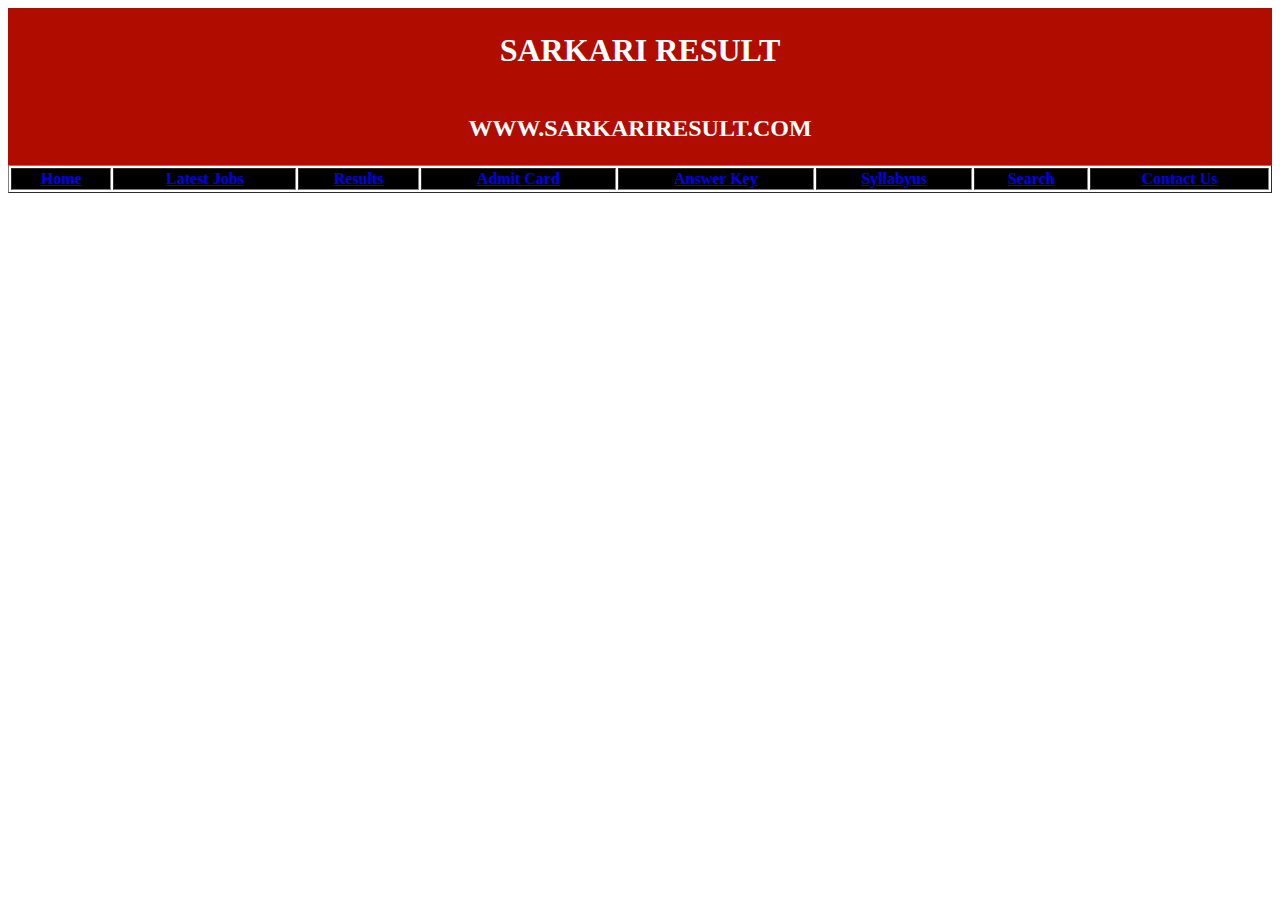
<file: important.html>
<!DOCTYPE html>
<html lang="en">
<head>
    <meta charset="UTF-8">
    <meta http-equiv="X-UA-Compatible" content="IE=edge">
    <meta name="viewport" content="width=device-width, initial-scale=1.0">
    <title>Important</title>
</head>
<body>
    <table width="100%" hight="90%" bgcolor="block">
        <tr>
    <th><font color="white"><h1>SARKARI RESULT</h1></font></th>
        </tr>
        <tr>
    <th><font color="white"><h2>WWW.SARKARIRESULT.COM</h2></font></th>
        </tr>
    </table>
    <table width="100%" hight="100%" border="1">
        <tr>
          <th bgcolor="black"><font color="white"><a href="index.html" target="_blank">Home</a></font></th>
          <th bgcolor="black"><font color="white"><a href="latestjob.html" target="_blank">Latest Jobs</a></font></th>
          <th bgcolor="black"><font color="white"><a href="results.html" target="_blank">Results</a></font></th>
          <th bgcolor="black"><font color="white"><a href="admitcard.html" target="_blank">Admit Card</a></font></th>
          <th bgcolor="black"><font color="white"><a href="answerkey.html" target="_blank">Answer Key</a></font></th>
          <th bgcolor="black"><font color="white"><a href="syllabyus.html" target="_blank">Syllabyus</a></font></th>
          <th bgcolor="black"><font color="white"><a href="search.html" target="_blank">Search</a></font></th>
          <th bgcolor="black"><font color="white"><a href="contact.html" target="_blank">Contact Us</a></font></th>  
        </tr>
        </table>
</body>
</html>
</file>
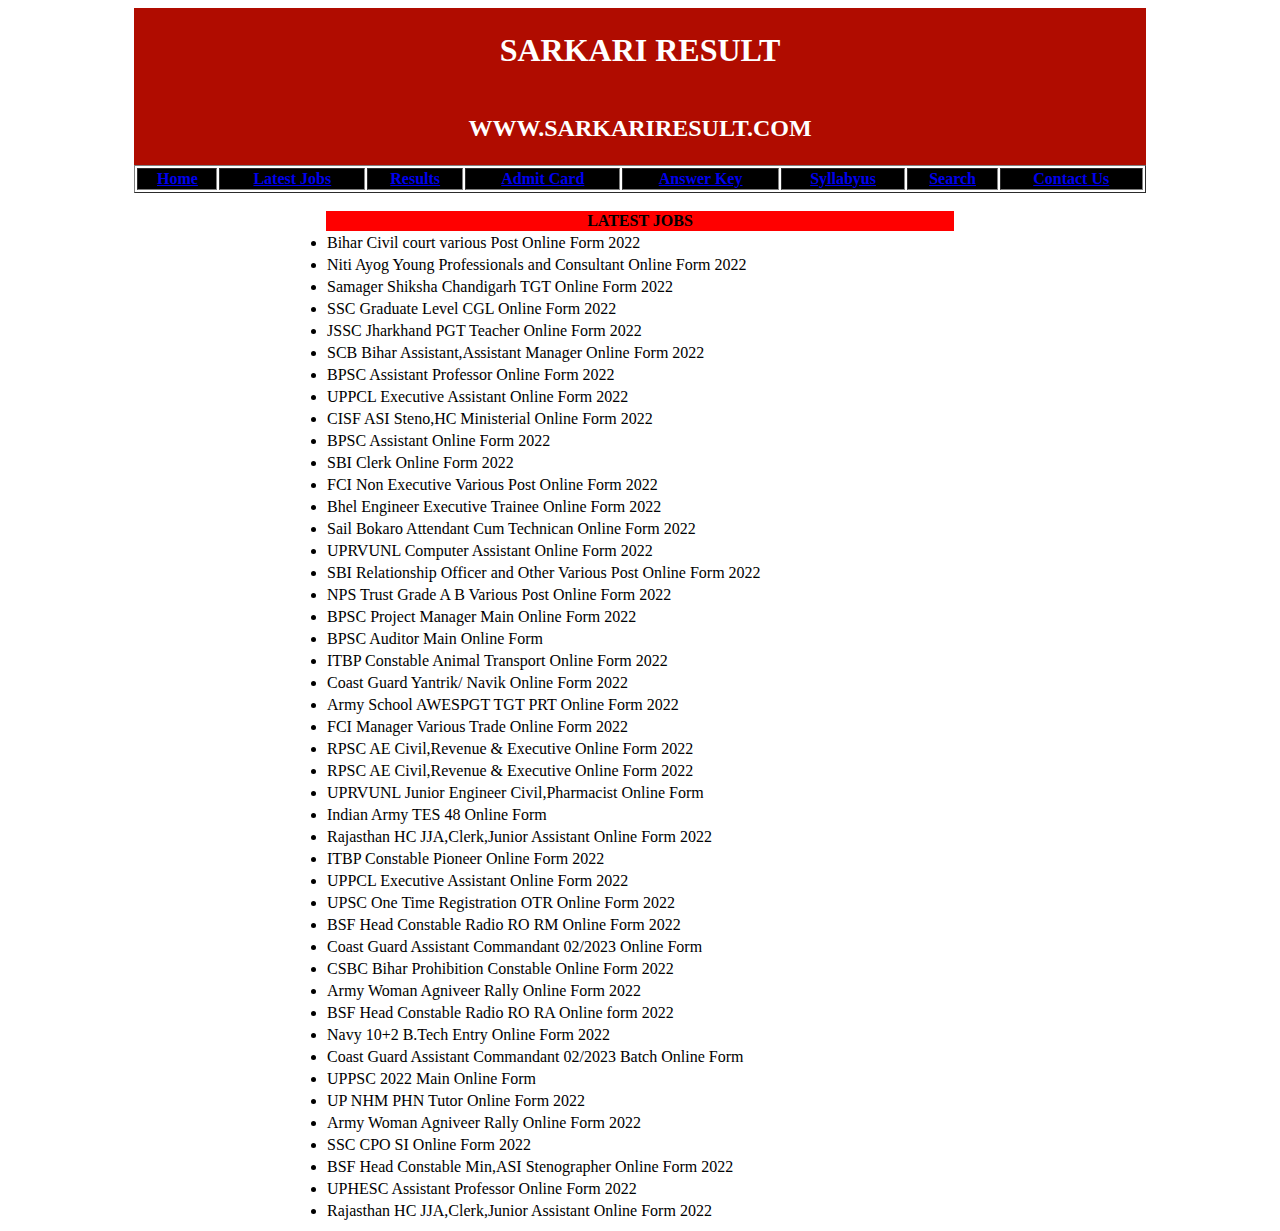
<file: latestjob.html>
<!DOCTYPE html>
<html lang="en">
<head>
    <meta charset="UTF-8">
    <meta http-equiv="X-UA-Compatible" content="IE=edge">
    <meta name="viewport" content="width=device-width, initial-scale=1.0">
    <title>Latest jobs</title>
</head>
<body>
    <table width="80%" hight="100%" bgcolor="block" align="center">
        <tr>
    <th><font color="white"><h1>SARKARI RESULT</h1></font></th>
        </tr>
        <tr>
    <th><font color="white"><h2>WWW.SARKARIRESULT.COM</h2></font></th>
        </tr>
    </table>
    <table width="80%" hight="100%" border="1" align="center">
        <tr>
          <th bgcolor="black"><font color="white"><a href="index.html" target="_blank">Home</a></font></th>
          <th bgcolor="black"><font color="white"><a href="latestjob.html" target="_blank">Latest Jobs</a></font></th>
          <th bgcolor="black"><font color="white"><a href="results.html" target="_blank">Results</a></font></th>
          <th bgcolor="black"><font color="white"><a href="admitcard.html" target="_blank">Admit Card</a></font></th>
          <th bgcolor="black"><font color="white"><a href="answerkey.html" target="_blank">Answer Key</a></font></th>
          <th bgcolor="black"><font color="white"><a href="syllabyus.html" target="_blank">Syllabyus</a></font></th>
          <th bgcolor="black"><font color="white"><a href="search.html" target="_blank">Search</a></font></th>
          <th bgcolor="black"><font color="white"><a href="contact.html" target="_blank">Contact Us</a></font></th>  
        </tr>
    </table>
    <table width="50%" hight="100%" align="center">
    <tr>
        <th bgcolor="red">LATEST JOBS</th>
    </tr>
    <tr><ul>
        <td><li>Bihar Civil court various Post Online Form 2022</li></td>
    </ul></tr>
    <tr><ul>
        <td><li>Niti Ayog Young Professionals and Consultant Online Form 2022</li></td>
    </ul></tr>
    <tr><ul>
        <td><li>Samager Shiksha Chandigarh TGT Online Form 2022</li></td>
    </ul></tr>
    <tr><ul>
        <td><li>SSC Graduate Level CGL Online Form 2022</li></td>
    </ul></tr>
    <tr><ul>
        <td><li>JSSC Jharkhand PGT Teacher Online Form 2022</li></td>
    </ul></tr>
    <tr><ul>
        <td><li>SCB Bihar Assistant,Assistant Manager Online Form 2022</li></td>
    </ul></tr>
    <tr><ul>
        <td><li>BPSC Assistant Professor Online Form 2022</li></td>
    </ul></tr>
    <tr><ul>
        <td><li>UPPCL Executive Assistant Online Form 2022</li></td>
    </ul></td>
    <tr><ul>
        <td><li>CISF ASI Steno,HC Ministerial Online Form 2022</li></td>
    </ul></tr>
    <tr><ul>
        <td><li>BPSC Assistant Online Form 2022</li></td>
    </ul></tr>
    <tr><ul>
        <td><li>SBI Clerk Online Form 2022</li></td>
    </ul></tr>
    <tr><ul>
        <td><li>FCI Non Executive Various Post Online Form 2022</li></td>
    </ul></tr>
    <tr><ul>
        <td><li>Bhel Engineer Executive Trainee Online Form 2022</li></td>
    </ul></tr>
        <td><li>Sail Bokaro Attendant Cum Technican Online Form 2022</li></td>
    </ul></tr>
    <tr><ul>
        <td><li>UPRVUNL Computer Assistant Online Form 2022</li></td>
    </ul></tr>
    <tr><ul>
        <td><li>SBI Relationship Officer and Other Various Post Online Form 2022</li></td>
    </ul></tr>
    <tr><ul>
        <td><li>NPS Trust Grade A B Various Post Online Form 2022</li></td>
    </ul></tr>
    <tr><ul>
        <td><li>BPSC Project Manager Main Online Form 2022</li></td>
    </ul></tr>
    <tr><ul>
        <td><li>BPSC Auditor Main Online Form</li></td>
    </ul></tr>
    <tr><ul>
        <td><li>ITBP Constable Animal Transport Online Form 2022</li></td>
    </ul></tr>
    <tr><ul>
        <td><li>Coast Guard Yantrik/ Navik Online Form 2022</li></td>
    </ul></tr>
    <tr><ul>
        <td><li>Army School AWESPGT TGT PRT Online Form 2022</li></td>
    </ul></tr>
    <tr><ul>
        <td><li>FCI Manager Various Trade Online Form 2022</li></td>
    </ul></tr>
    <tr><ul>
        <td><li>RPSC AE Civil,Revenue & Executive Online Form 2022</li></td>
    </ul></tr>
    <tr><ul>
        <td><li>RPSC AE Civil,Revenue & Executive Online Form 2022</li></td>
    </ul></tr>
    <tr><ul>
        <td><li>UPRVUNL Junior Engineer Civil,Pharmacist Online Form</li></td>
    </ul></tr>
    <tr><ul>
        <td><li>Indian Army TES 48 Online Form</li></td>
    </ul></tr>
    <tr><ul>
        <td><li>Rajasthan HC JJA,Clerk,Junior Assistant Online Form 2022</li></td>
    </ul></tr>
    <tr><ul>
        <td><li>ITBP Constable Pioneer Online Form 2022</li></td>
    </ul></tr>
    <tr><ul>
        <td><li>UPPCL Executive Assistant Online Form 2022</li></td>
    </ul></tr>
    <tr><ul>
        <td><li>UPSC One Time Registration OTR Online Form 2022</li></td>
    </ul></tr>
    <tr><ul>
        <td><li>BSF Head Constable Radio RO RM Online Form 2022</li></td>
    </ul></tr>
    <tr><ul>
        <td><li>Coast Guard Assistant Commandant 02/2023 Online Form</li></td>
    </ul></tr>
    <tr><ul>
        <td><li>CSBC Bihar Prohibition Constable Online Form 2022</li></td>
    </ul></tr>
    <tr><ul>
        <td><li>Army Woman Agniveer Rally Online Form 2022</li></td>
    </ul></tr>
    <tr><ul>
        <td><li>BSF Head Constable Radio RO RA Online form 2022</li></td>
    </ul></tr>
    <tr><ul>
        <td><li>Navy 10+2 B.Tech Entry Online Form 2022</li></td>
    </ul></tr>
    <tr><ul>
        <td><li>Coast Guard Assistant Commandant 02/2023 Batch Online Form</li></td>
    </ul></tr>
    <tr><ul>
        <td><li>UPPSC 2022 Main Online Form</li></td>
    </ul></tr>
    <tr><ul>
        <td><li>UP NHM PHN Tutor Online Form 2022</li></td>
    </ul></tr>
    <tr><ul>
        <td><li>Army Woman Agniveer Rally Online Form 2022</li></td>
    </ul></tr>
    <tr><ul>
        <td><li>SSC CPO SI Online Form 2022</li></td>
    </ul></tr>
    <tr><ul>
        <td><li>BSF Head Constable Min,ASI Stenographer Online Form 2022</li></td>
    </ul></tr>
    <tr><ul>
        <td><li>UPHESC Assistant Professor Online Form 2022</li></td>
    </ul></tr>
    <tr><ul>
        <td><li>Rajasthan HC JJA,Clerk,Junior Assistant Online Form 2022</li></td>
    </ul></tr>
</table>
</body>
</html>
</file>
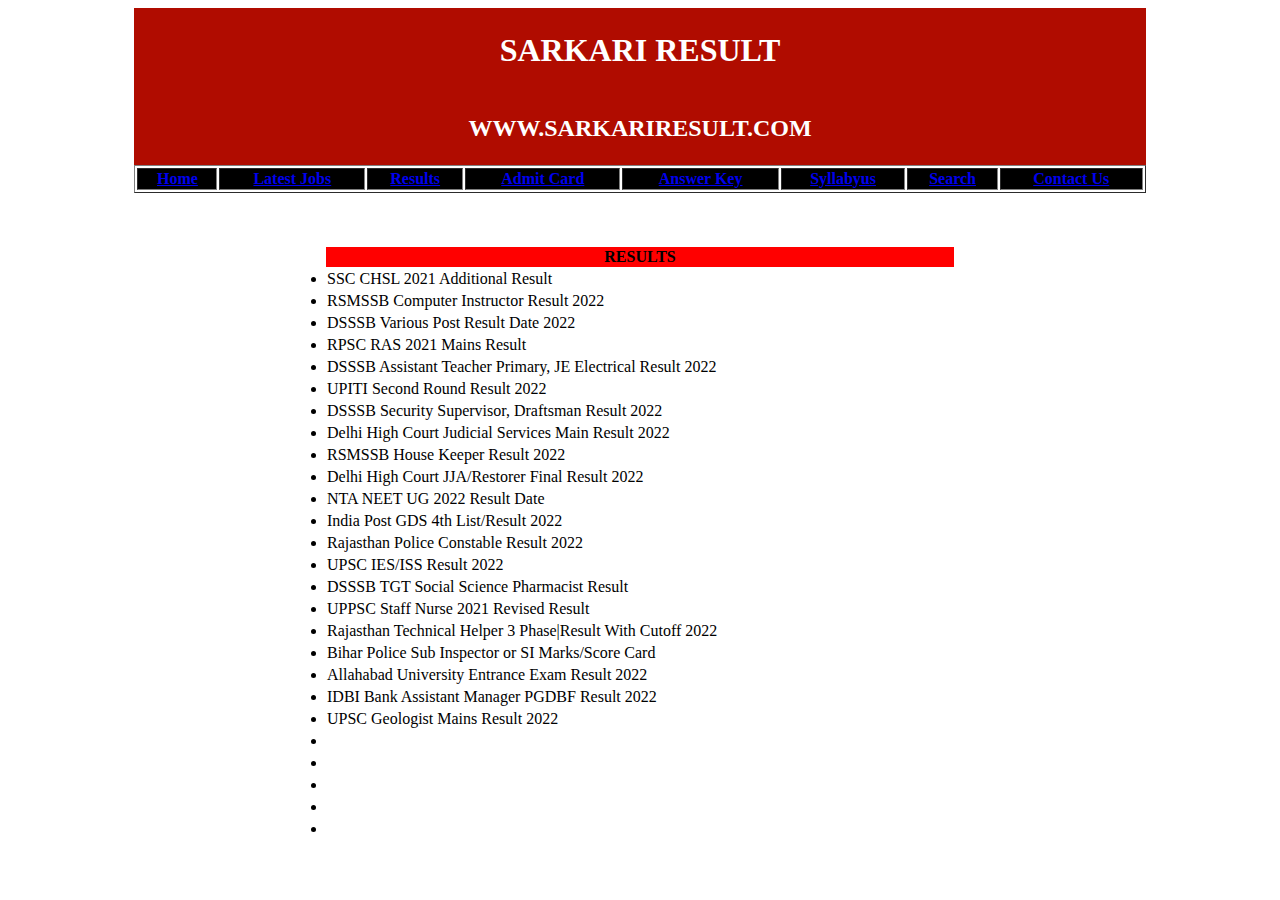
<file: results.html>
<!DOCTYPE html>
<html lang="en">
<head>
    <meta charset="UTF-8">
    <meta http-equiv="X-UA-Compatible" content="IE=edge">
    <meta name="viewport" content="width=device-width, initial-scale=1.0">
    <title>Results</title>
</head>
<body>
    <table width="80%" hight="100%" bgcolor="block" align="center">
        <tr>
    <th><font color="white"><h1>SARKARI RESULT</h1></font></th>
        </tr>
        <tr>
    <th><font color="white"><h2>WWW.SARKARIRESULT.COM</h2></font></th>
        </tr>
    </table>
    <table width="80%" hight="100%" border="1" align="center">
        <tr>
          <th bgcolor="black"><font color="white"><a href="index.html" target="_blank">Home</a></font></th>
          <th bgcolor="black"><font color="white"><a href="latestjob.html" target="_blank">Latest Jobs</a></font></th>
          <th bgcolor="black"><font color="white"><a href="results.html" target="_blank">Results</a></font></th>
          <th bgcolor="black"><font color="white"><a href="admitcard.html" target="_blank">Admit Card</a></font></th>
          <th bgcolor="black"><font color="white"><a href="answerkey.html" target="_blank">Answer Key</a></font></th>
          <th bgcolor="black"><font color="white"><a href="syllabyus.html" target="_blank">Syllabyus</a></font></th>
          <th bgcolor="black"><font color="white"><a href="search.html" target="_blank">Search</a></font></th>
          <th bgcolor="black"><font color="white"><a href="contact.html" target="_blank">Contact Us</a></font></th>  
        </tr>
    </table><br><br>
    <table width="50%" hight="100%" align="center">
        <tr>
            <th bgcolor="red">RESULTS</th>
        </tr>
        <tr><ul>
            <td><li>SSC CHSL 2021 Additional Result</li></td>
        </ul></tr>
        <tr><ul>
            <td><li>RSMSSB Computer Instructor Result 2022</li></td>
        </ul></tr>
        <tr><ul>
            <td><li>DSSSB Various Post Result Date 2022</li></td>
        </ul></tr>
        <tr><ul>
            <td><li>RPSC RAS 2021 Mains Result</li></td>
        </ul></tr>
        <tr><ul>
            <td><li>DSSSB Assistant Teacher Primary, JE Electrical Result 2022</li></td>
        </ul></tr>
        <tr><ul>
            <td><li>UPITI Second Round Result 2022</li></td>
        </ul></tr>
        <tr><ul>
            <td><li>DSSSB Security Supervisor, Draftsman Result 2022</li></td>
        </ul></tr>
        <tr><ul>
            <td><li>Delhi High Court Judicial Services Main Result 2022</li></td>
        </ul></tr>
        <tr><ul>
            <td><li>RSMSSB House Keeper Result 2022</li></td>
        </ul></tr>
        <tr><ul>
            <td><li>Delhi High Court JJA/Restorer Final Result 2022</li></td>
        </ul></tr>
        <tr><ul>
            <td><li>NTA NEET UG 2022 Result Date</li></td>
        </ul></tr>
        <tr><ul>
            <td><li>India Post GDS 4th List/Result 2022</li></td>
        </ul></tr>
        <tr><ul>
            <td><li>Rajasthan Police Constable Result 2022</li></td>
        </ul></tr>
        <tr><ul>
            <td><li>UPSC IES/ISS Result 2022</li></td>
        </ul></tr>
        <tr><ul>
            <td><li>DSSSB TGT Social Science Pharmacist Result</li></td>
        </ul></tr>
        <tr><ul>
            <td><li>UPPSC Staff Nurse 2021 Revised Result</li></td>
        </ul></tr>
        <tr><ul>
            <td><li>Rajasthan Technical Helper 3 Phase|Result With Cutoff 2022</li></td>
        </ul></tr>
        <tr><ul>
            <td><li>Bihar Police Sub Inspector or SI Marks/Score Card</li></td>
        </ul></tr>
        <tr><ul>
            <td><li>Allahabad University Entrance Exam Result 2022</li></td>
        </ul></tr>
        <tr><ul>
            <td><li>IDBI Bank Assistant Manager PGDBF Result 2022</li></td>
        </ul></tr>
        <tr><ul>
            <td><li>UPSC Geologist Mains Result 2022</li></td>
        </ul></tr>
        <tr><ul>
            <td><li></li></td>
        </ul></tr>
        <tr><ul>
            <td><li></li></td>
        </ul></tr>
        <tr><ul>
            <td><li></li></td>
        </ul></tr>
        <tr><ul>
            <td><li></li></td>
        </ul></tr>
        <tr><ul>
            <td><li></li></td>
        </ul></tr>
    </table>
</body>
</html>
</file>
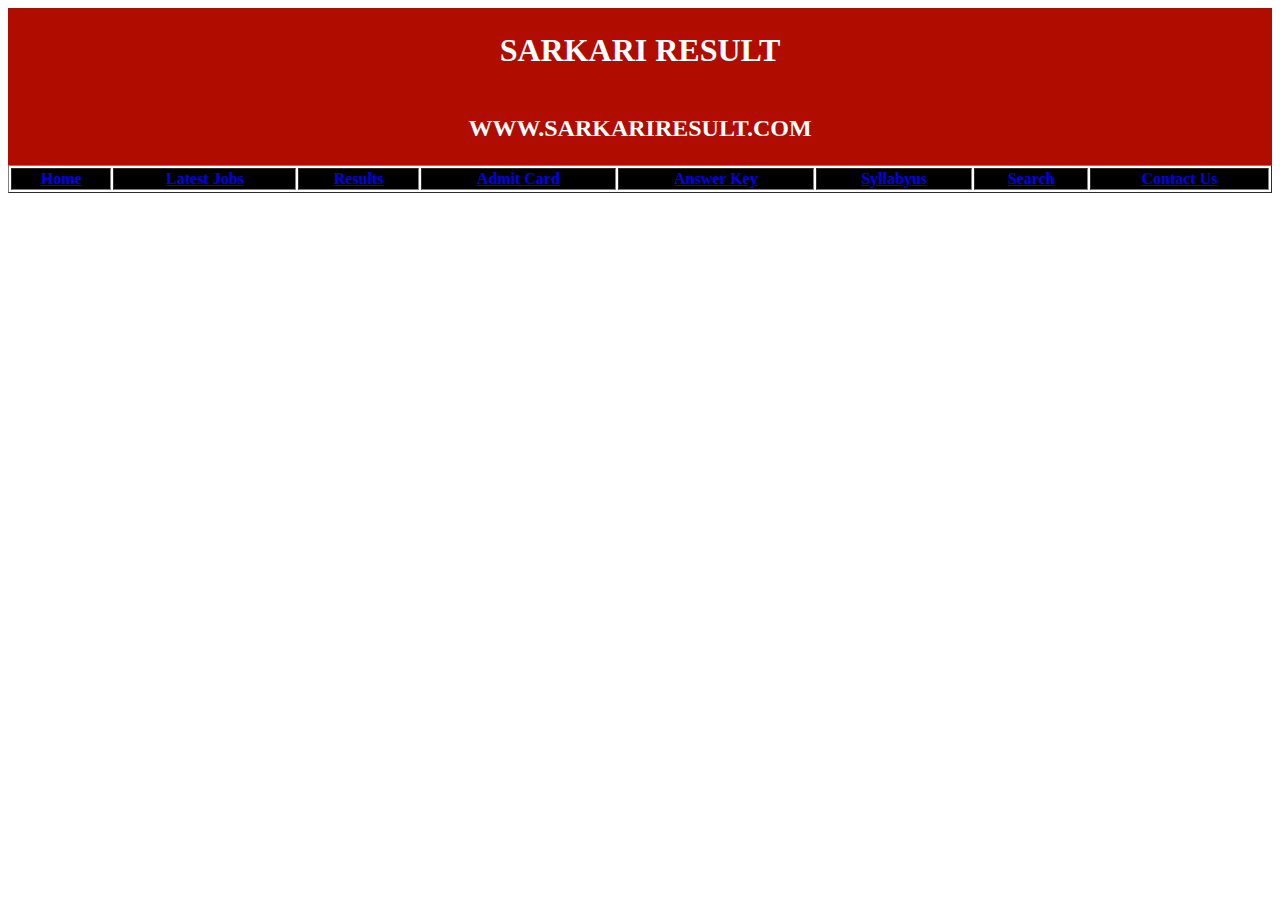
<file: search.html>
<!DOCTYPE html>
<html lang="en">
<head>
    <meta charset="UTF-8">
    <meta http-equiv="X-UA-Compatible" content="IE=edge">
    <meta name="viewport" content="width=device-width, initial-scale=1.0">
    <title>Search</title>
</head>
<body>
    <table width="100%" hight="90%" bgcolor="block">
        <tr>
    <th><font color="white"><h1>SARKARI RESULT</h1></font></th>
        </tr>
        <tr>
    <th><font color="white"><h2>WWW.SARKARIRESULT.COM</h2></font></th>
        </tr>
    </table>
    <table width="100%" hight="100%" border="1">
        <tr>
          <th bgcolor="black"><font color="white"><a href="index.html" target="_blank">Home</a></font></th>
          <th bgcolor="black"><font color="white"><a href="latestjob.html" target="_blank">Latest Jobs</a></font></th>
          <th bgcolor="black"><font color="white"><a href="results.html" target="_blank">Results</a></font></th>
          <th bgcolor="black"><font color="white"><a href="admitcard.html" target="_blank">Admit Card</a></font></th>
          <th bgcolor="black"><font color="white"><a href="answerkey.html" target="_blank">Answer Key</a></font></th>
          <th bgcolor="black"><font color="white"><a href="syllabyus.html" target="_blank">Syllabyus</a></font></th>
          <th bgcolor="black"><font color="white"><a href="search.html" target="_blank">Search</a></font></th>
          <th bgcolor="black"><font color="white"><a href="contact.html" target="_blank">Contact Us</a></font></th>  
        </tr>
    </table>
</body>
</html>
</file>
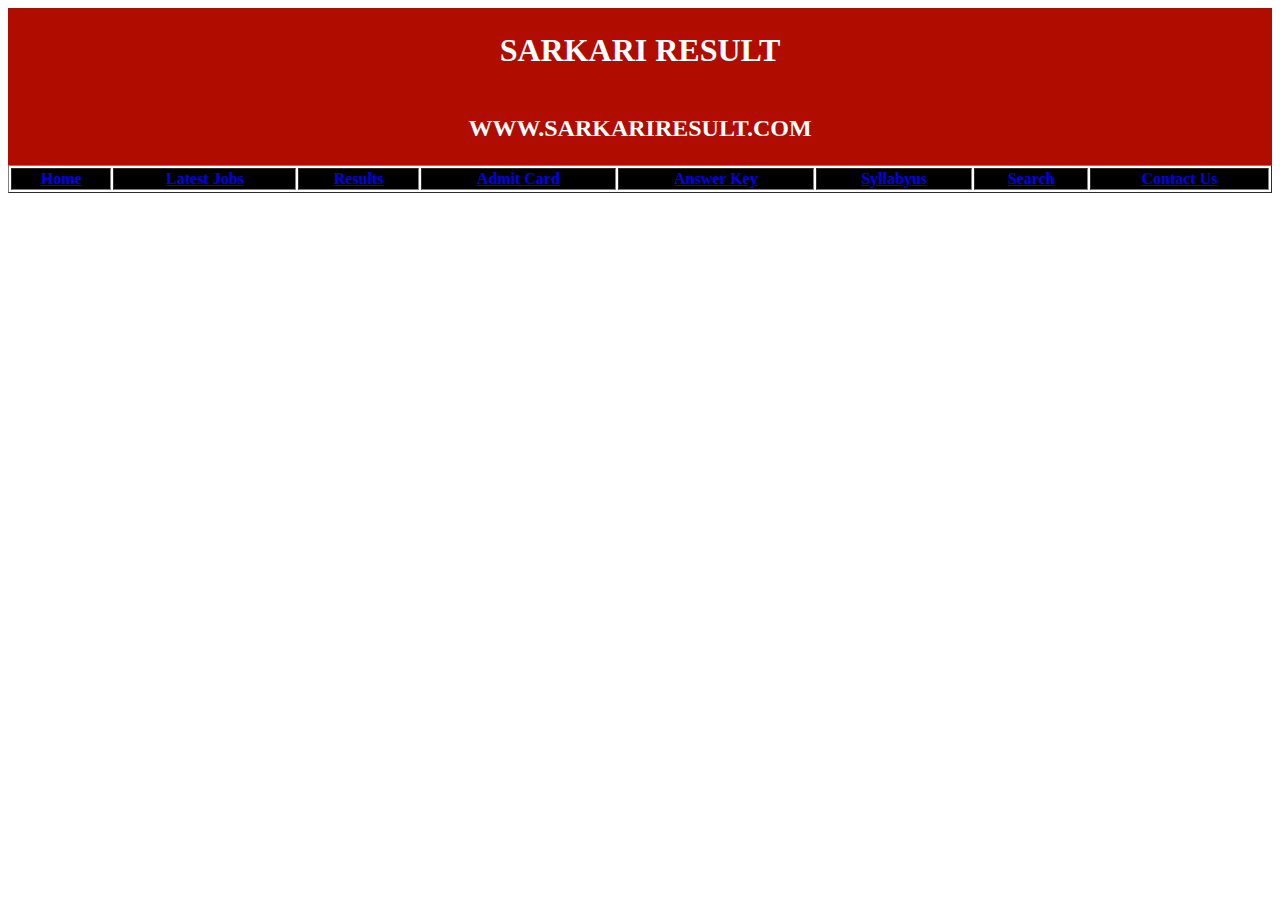
<file: syllabyus.html>
<!DOCTYPE html>
<html lang="en">
<head>
    <meta charset="UTF-8">
    <meta http-equiv="X-UA-Compatible" content="IE=edge">
    <meta name="viewport" content="width=device-width, initial-scale=1.0">
    <title>Syllabyus</title>
</head>
<body>
    <table width="100%" hight="90%" bgcolor="block">
        <tr>
    <th><font color="white"><h1>SARKARI RESULT</h1></font></th>
        </tr>
        <tr>
    <th><font color="white"><h2>WWW.SARKARIRESULT.COM</h2></font></th>
        </tr>
    </table>
    <table width="100%" hight="100%" border="1">
        <tr>
          <th bgcolor="black"><font color="white"><a href="index.html" target="_blank">Home</a></font></th>
          <th bgcolor="black"><font color="white"><a href="latestjob.html" target="_blank">Latest Jobs</a></font></th>
          <th bgcolor="black"><font color="white"><a href="results.html" target="_blank">Results</a></font></th>
          <th bgcolor="black"><font color="white"><a href="admitcard.html" target="_blank">Admit Card</a></font></th>
          <th bgcolor="black"><font color="white"><a href="answerkey.html" target="_blank">Answer Key</a></font></th>
          <th bgcolor="black"><font color="white"><a href="syllabyus.html" target="_blank">Syllabyus</a></font></th>
          <th bgcolor="black"><font color="white"><a href="search.html" target="_blank">Search</a></font></th>
          <th bgcolor="black"><font color="white"><a href="contact.html" target="_blank">Contact Us</a></font></th>  
        </tr>
    </table>
</body>
</html>
</file>
<file: style.css>
table{
    width: 100%;
    height: 100%;
    text-align: center;
    margin: auto;
    border: 2px;
    padding-bottom: 1px;
}
.bgc{
    background-color: brown;
    color: #ffffff;
}
a{
    color:rgb(255, 255, 255);
    text-decoration: none;
}
.AP{
    background-color: black;
    color: white;
}
h2{
    text-align: center;
}
.TWH{
    width: auto;
    height: auto;
    border-radius: 2px;
}
#A{
    
    background-color: rgb(100, 27, 8);
    color:rgb(255, 255, 255);
    text-decoration: none;
}
#B{
    background-color: rebeccapurple;
    color:rgb(255, 255, 255);
    text-decoration: none;

}
#C{
    background-color: rosybrown;
    color:rgb(255, 255, 255);
    text-decoration: none;
}
#D{
    background-color: gold;
    color:rgb(255, 255, 255);
    text-decoration: none;
}
#E{
    background-color: palevioletred;
    color:rgb(255, 255, 255);
    text-decoration: none;
}
#F{
    background-color: purple;
    color:rgb(255, 255, 255);
    text-decoration: none;
}
#G{
    background-color: yellowgreen;
    color:rgb(255, 255, 255);
    text-decoration: none;
}
#H{
    background-color: blue;
    color:rgb(255, 255, 255);
    text-decoration: none;
}
li{
    padding-bottom: 1px;
}
p{
    margin-bottom: 0px 1oopx;
    text-align: center;
}
</file>
